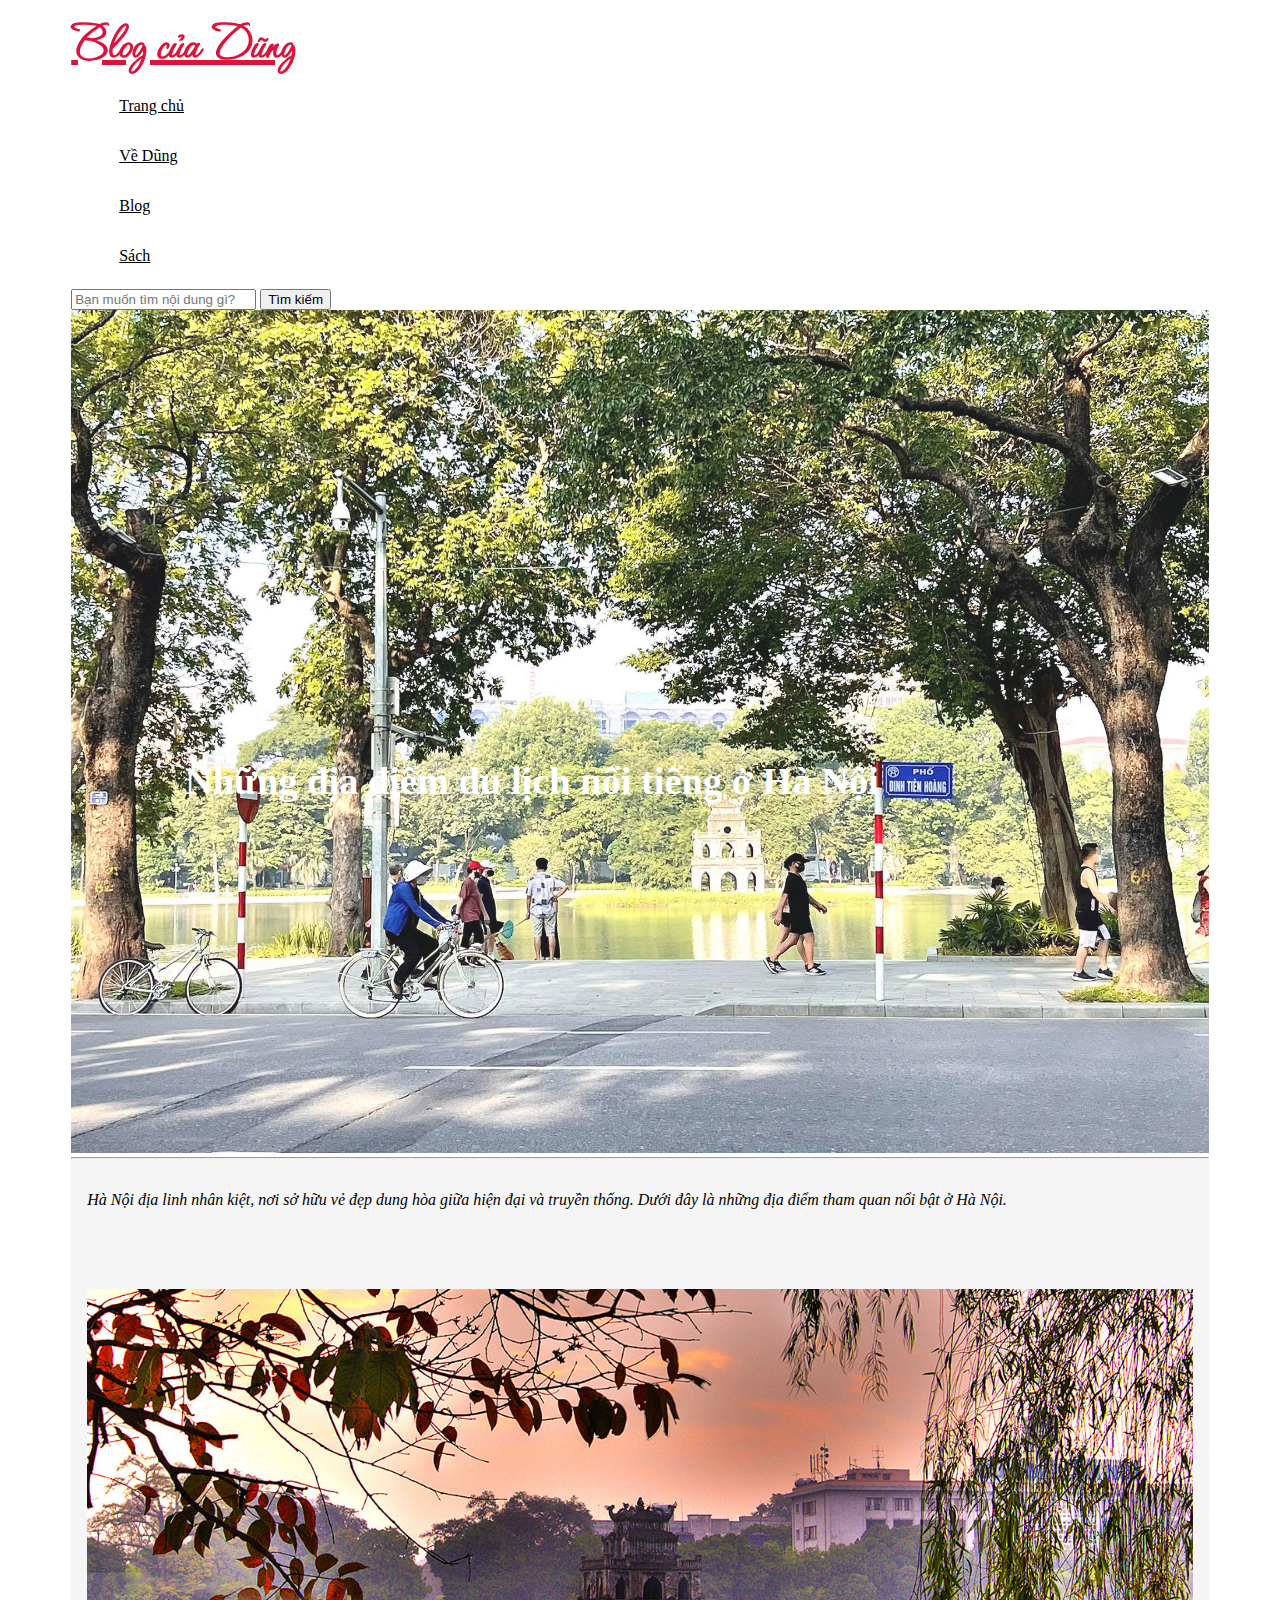
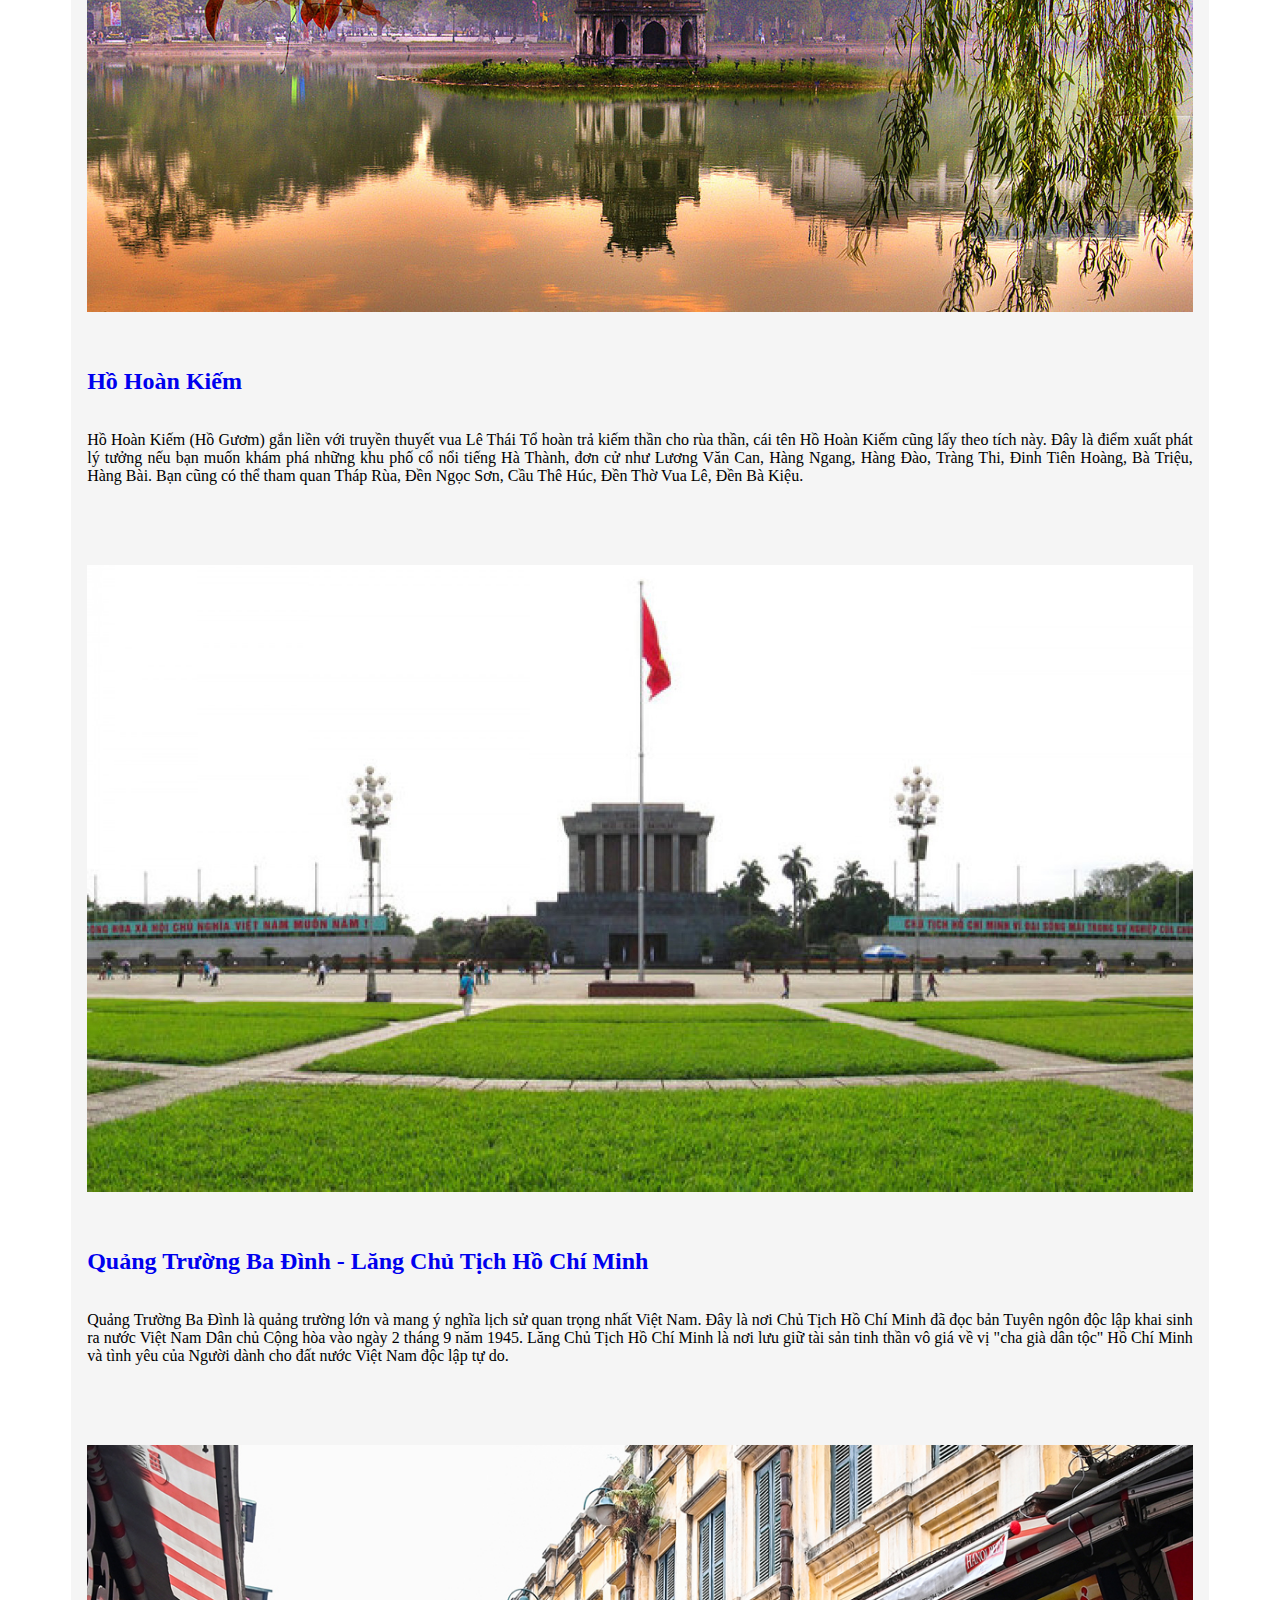
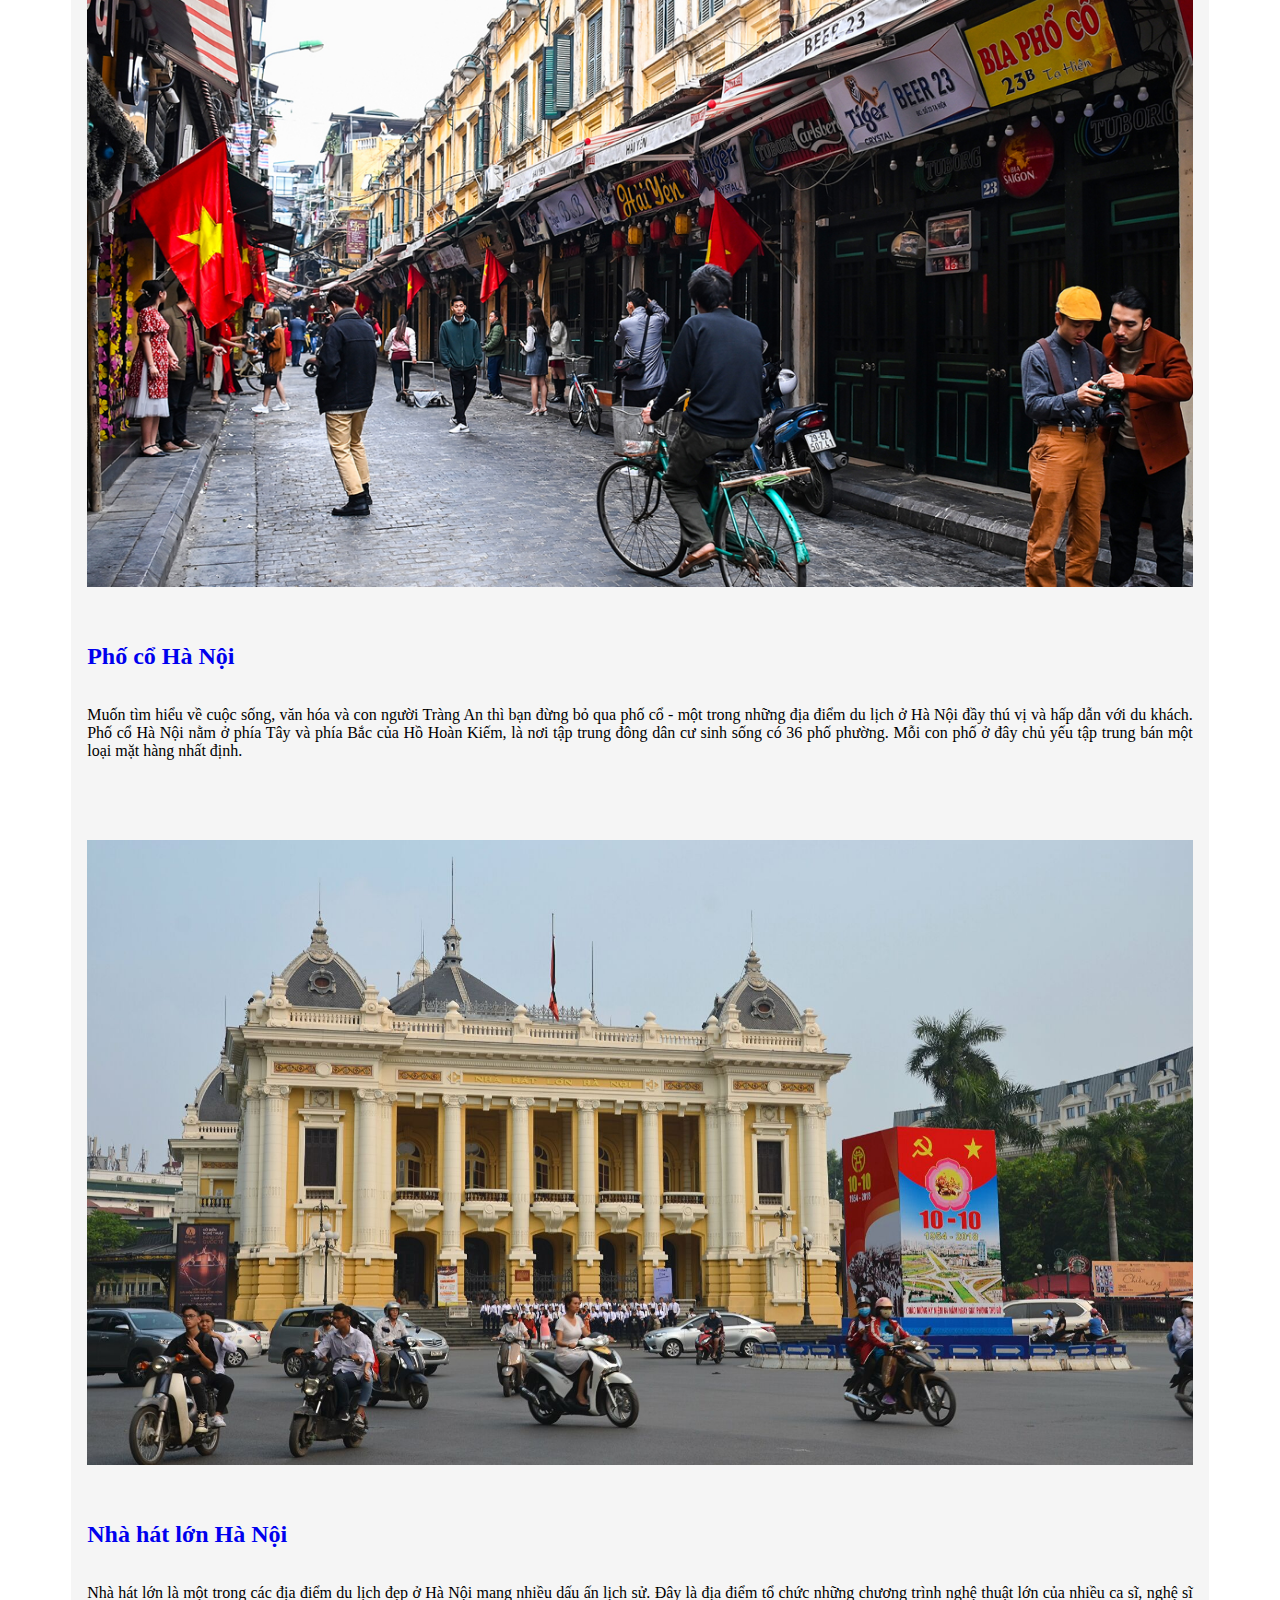
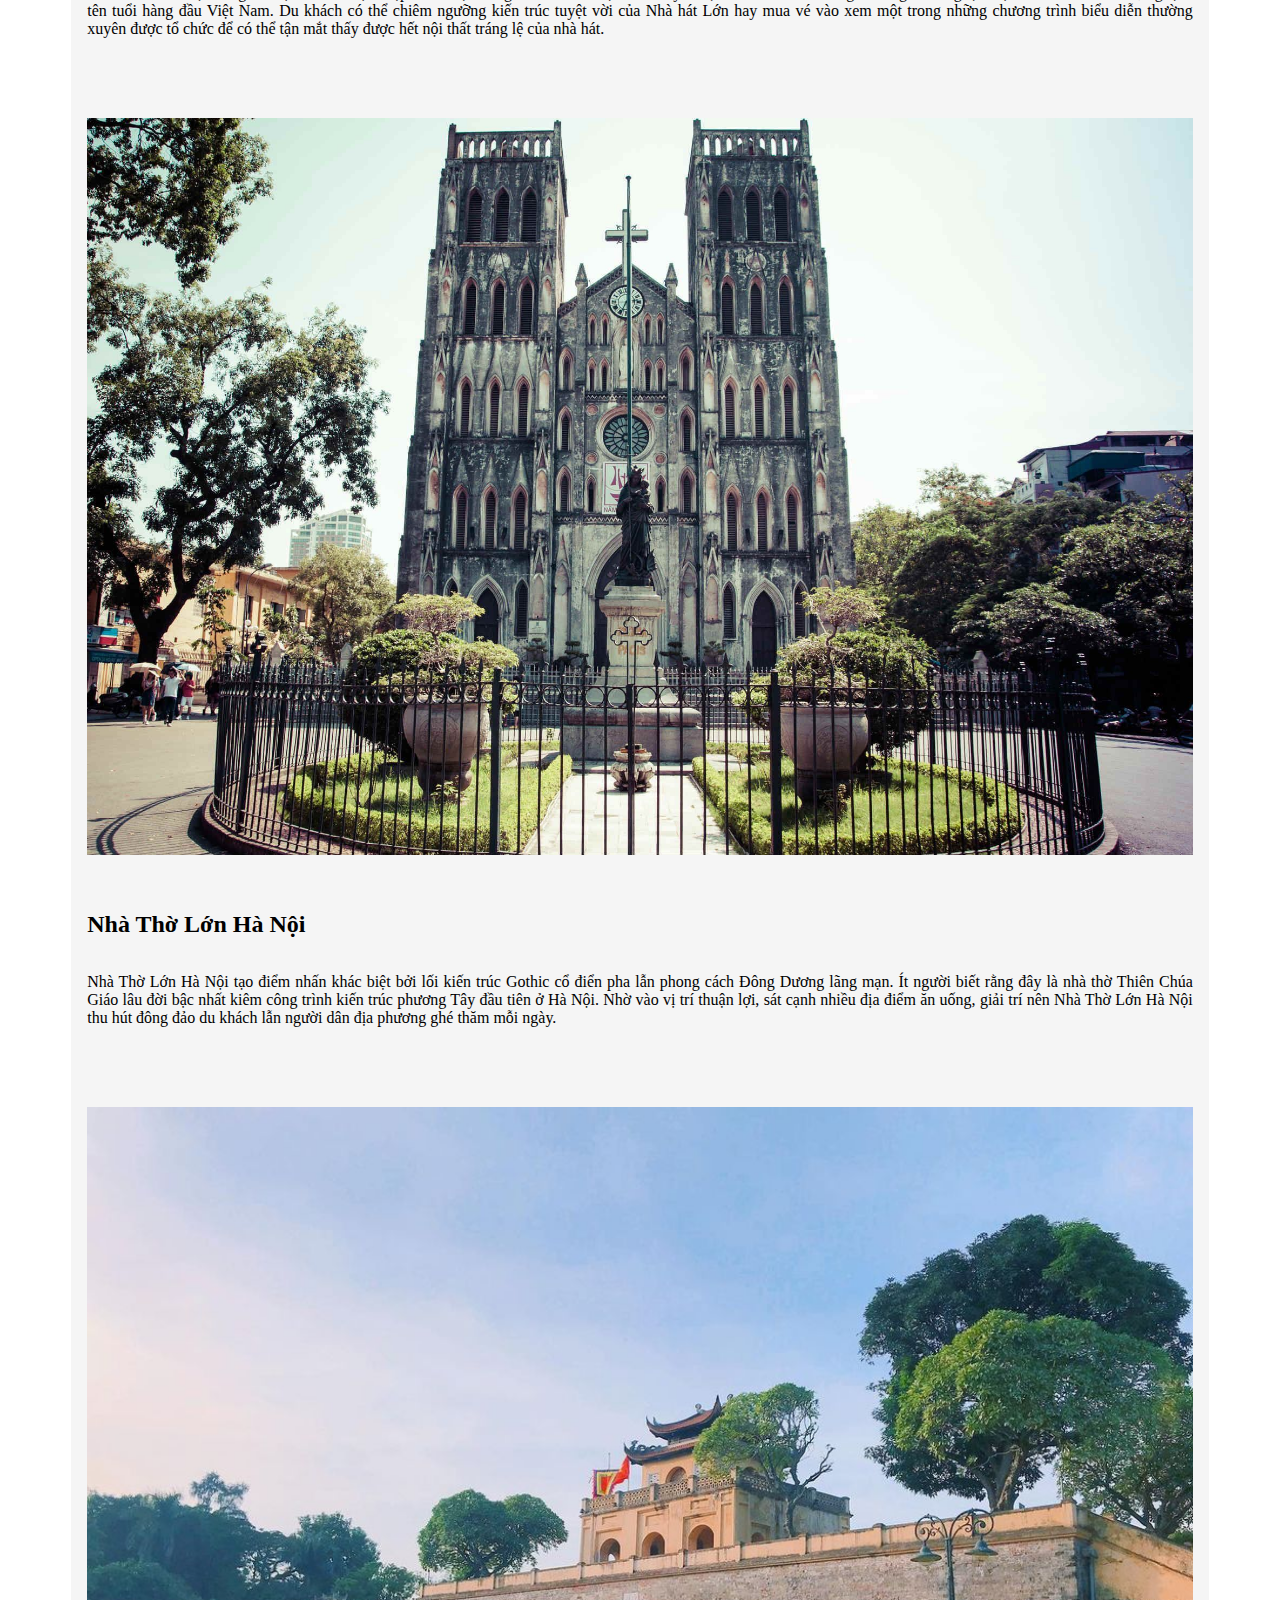
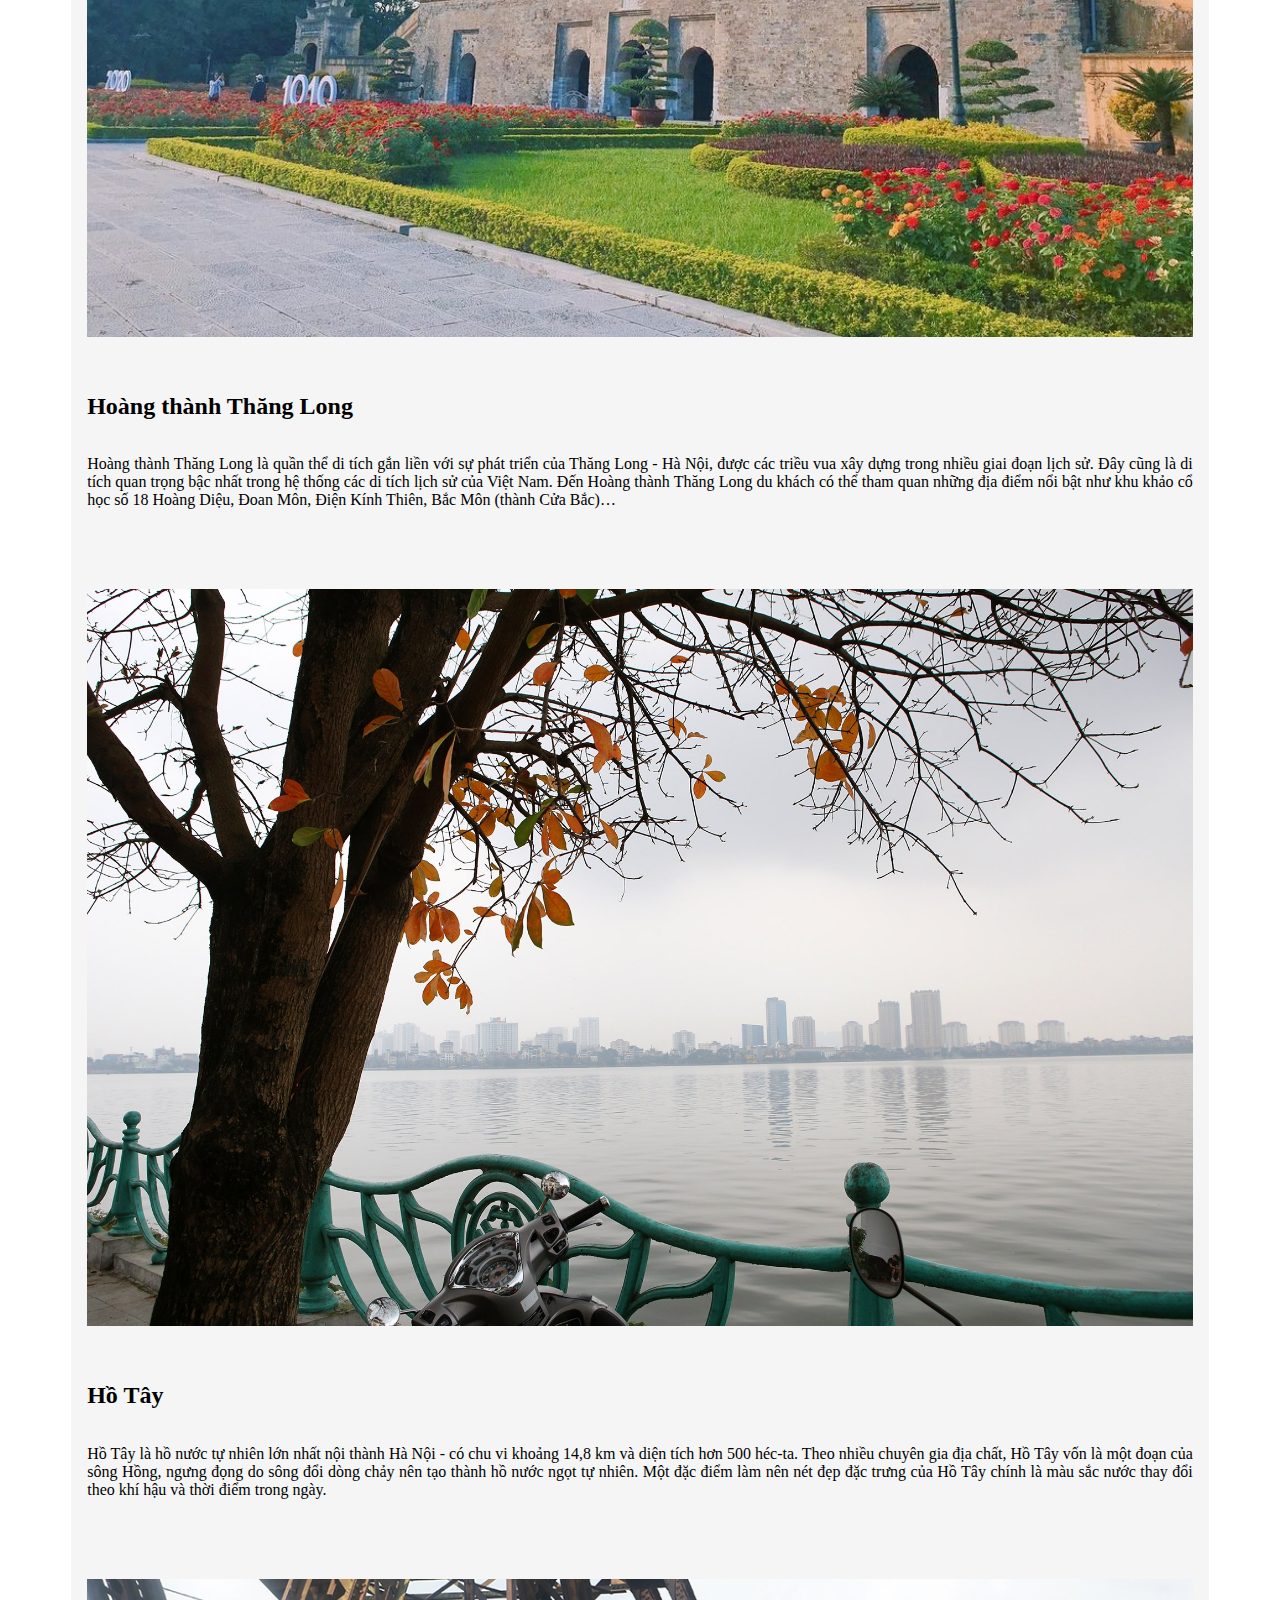
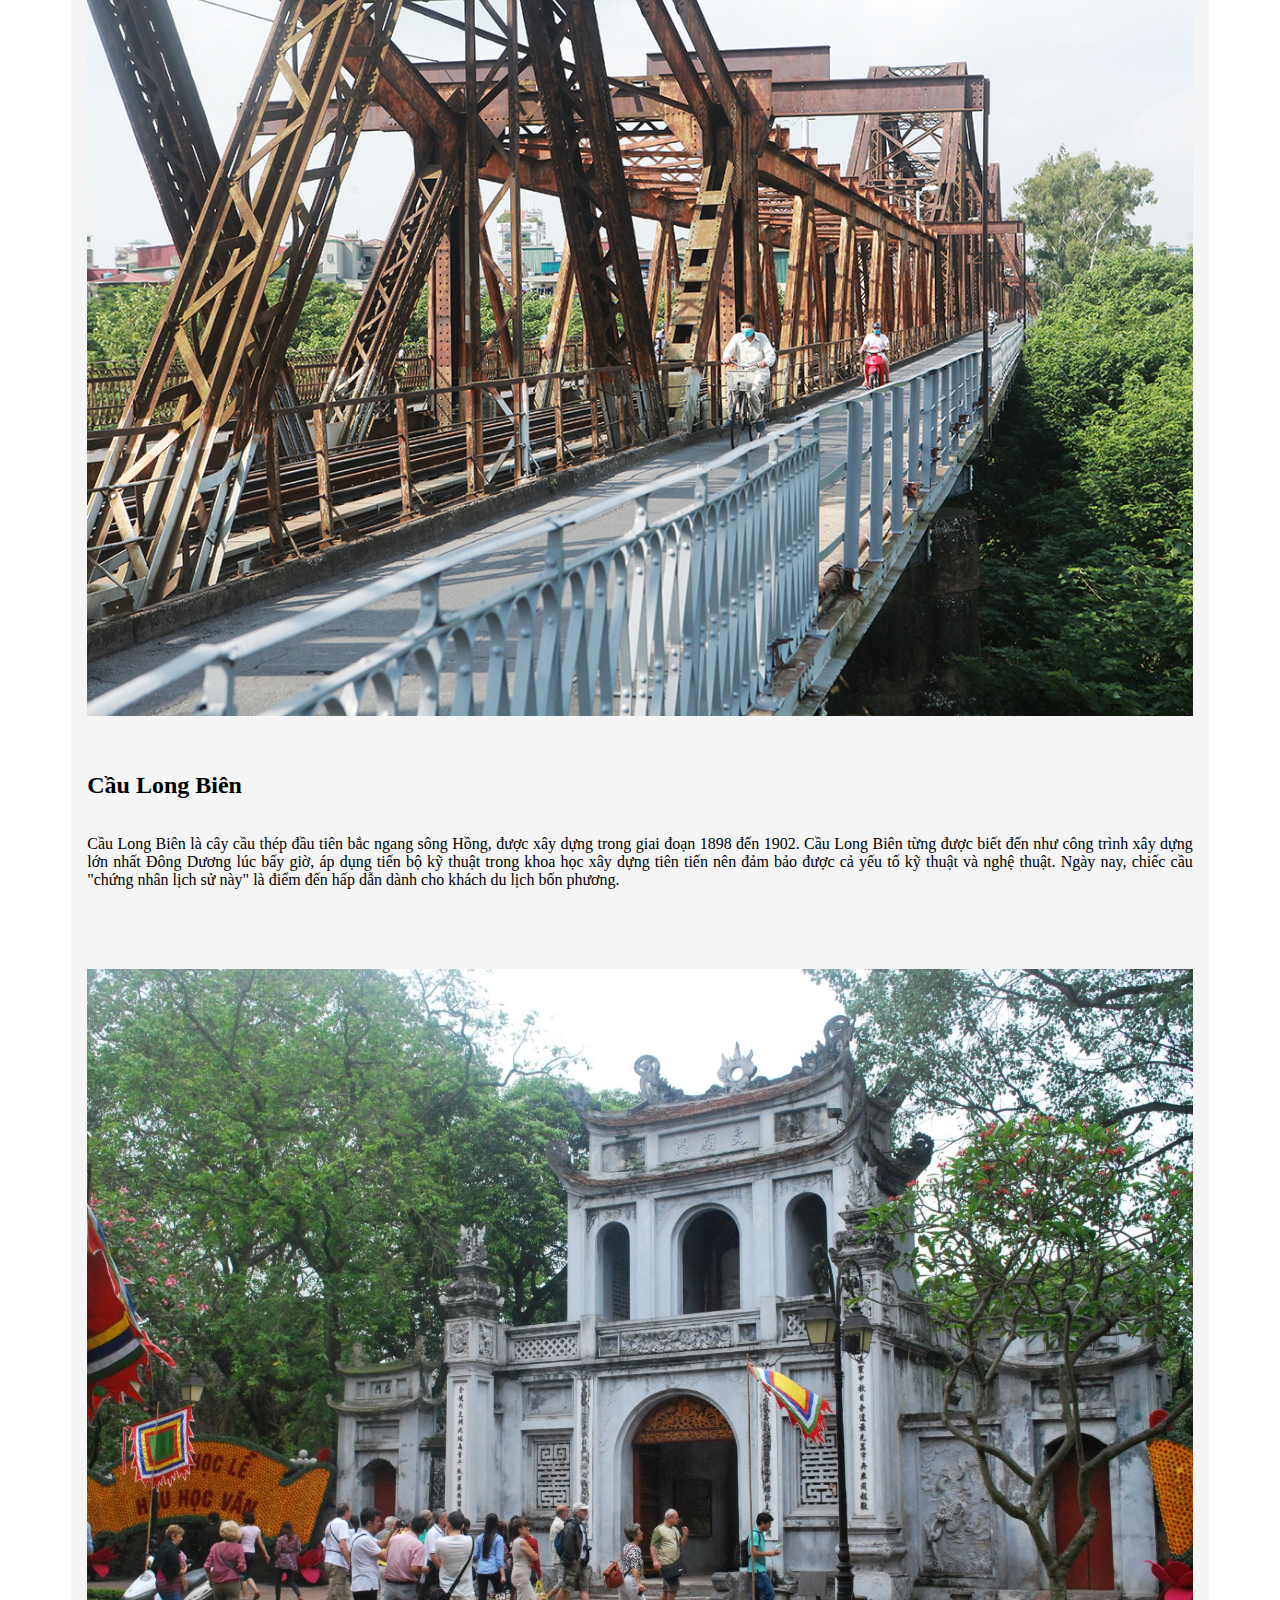
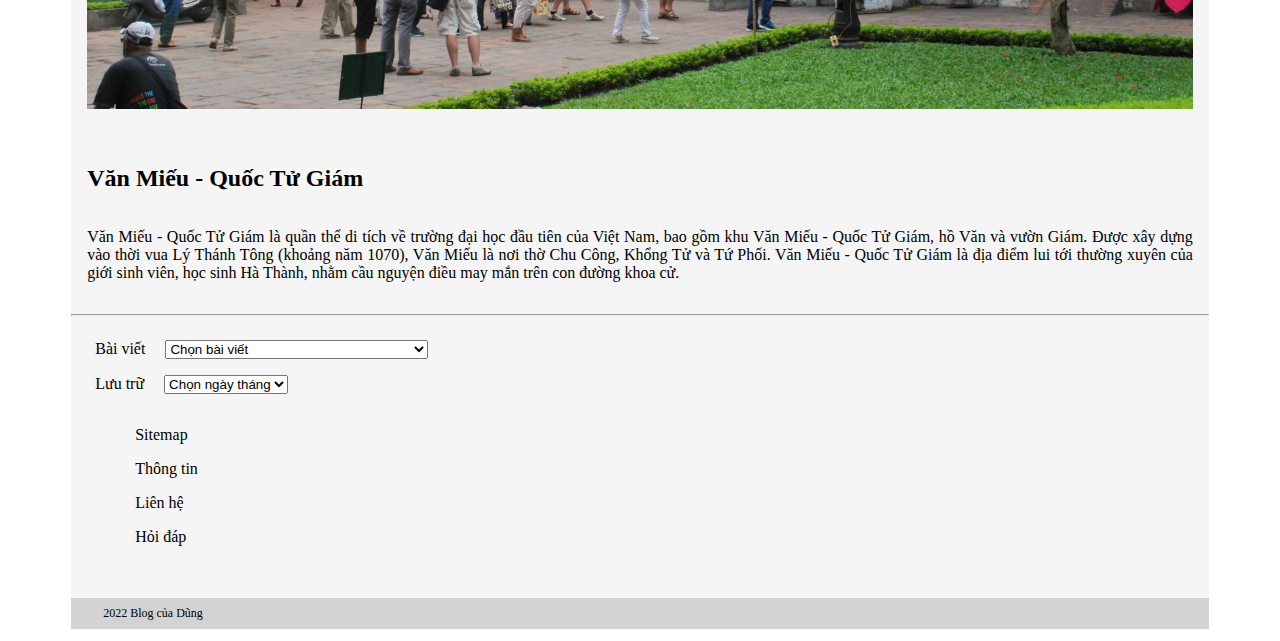
<file: index.html>
<!DOCTYPE html>
<html lang="vi">
  <head>
    <title>Blog của Dũng</title>
    <meta name="description" content="Đây là Blog của Dũng. Dũng là một người con Hà Nội. Blog này mô tả những câu chuyện, kiến thức về những địa danh lịch sử ở Hà Nội.">

    <meta charset="utf-8">
    <meta name="viewport" content="width=device-width, initial-scale=1">

    <link href="https://cdn.jsdelivr.net/npm/bootstrap@5.0.2/dist/css/bootstrap.min.css" rel="stylesheet"
          integrity="sha384-EVSTQN3/azprG1Anm3QDgpJLIm9Nao0Yz1ztcQTwFspd3yD65VohhpuuCOmLASjC" crossorigin="anonymous">
    <link rel="stylesheet" href="style.css">

    <link rel="preconnect" href="https://fonts.googleapis.com">
    <link rel="preconnect" href="https://fonts.gstatic.com" crossorigin>
    <link href="https://fonts.googleapis.com/css2?family=Waterfall&display=swap" rel="stylesheet">

    <!-- Global site tag (gtag.js) - Google Analytics -->
    <script async src="https://www.googletagmanager.com/gtag/js?id=G-XD9C2N77E2"></script>
    <script>
      window.dataLayer = window.dataLayer || [];
      function gtag(){dataLayer.push(arguments);}
      gtag('js', new Date());

      gtag('config', 'G-XD9C2N77E2');
    </script>
  </head>

  <body>
    <div id="main-body">
      <nav class="navbar">
        <div class="container-fluid">
          <div class="col-12 col-sm-3 text-center">
            <a id="brandName" class="navbar-brand" href="#">Blog của Dũng</a>
          </div>
          <div class="col-12 col-sm-5 text-center">
            <div class="navbar navbar-expand justify-content-evenly">
              <ul class="navbar-nav">
                <li class="nav-item">
                  <a class="nav-link active" title="Trang chủ" target="_blank" rel="nofollow" href="#">Trang chủ</a>
                </li>
              </ul>
              <ul class="navbar-nav">
                <li class="nav-item">
                  <a class="nav-link active" title="Về Dũng" target="_blank" rel="nofollow" href="#">Về Dũng</a>
                </li>
              </ul>
              <ul class="navbar-nav">
                <li class="nav-item">
                  <a class="nav-link active" title="Xem Blog" target="_blank" rel="nofollow" href="#">Blog</a>
                </li>
              </ul>
              <ul class="navbar-nav">
                <li class="nav-item">
                  <a class="nav-link active" title="Sách tham khảo" target="_blank" rel="nofollow" href="#">Sách</a>
                </li>
              </ul>
            </div>
          </div>
          <div class="col-12 col-sm-4 text-center">
            <form class="d-flex">
              <input class="form-control me-2" type="search" placeholder="Bạn muốn tìm nội dung gì?" aria-label="Search">
              <button class="btn btn-outline-success" type="submit">Tìm kiếm</button>
            </form>
          </div>
        </div>
      </nav>

      <header>
        <div id="banner">
          <img src="anh/thang-canh-ha-noi.jpg" alt="Nhung thang canh noi tieng o HN" width="150" height="150">
          <div class="text-center">
            <h1>Những địa điểm du lịch nổi tiếng ở Hà Nội</h1>
          </div>
        </div>
      </header>

      <hr>

      <section>
        <div class="container-fluid">
          <div class="px-4 py-3">
            <p><i>Hà Nội địa linh nhân kiệt, nơi sở hữu vẻ đẹp dung hòa giữa hiện đại và truyền thống. Dưới đây là những địa điểm 
              tham quan nổi bật ở Hà Nội.</i></p>
          </div>
          <div id="sec-content" class="row">
            <div class="col-lg-4">
              <div class="row">
                <div class="col-sm-6 col-lg-12">
                  <img src="anh/ho-guom.jpg" alt="Hồ Hoàn Kiếm" width="100" height="100">
                </div>
                <div class="col-sm-6 col-lg-12">
                  <h2><a href="ho-guom.html">Hồ Hoàn Kiếm</a></h2>
                  <p>Hồ Hoàn Kiếm (Hồ Gươm) gắn liền với truyền thuyết vua Lê Thái Tổ hoàn trả kiếm thần cho rùa thần, cái tên 
                    Hồ Hoàn Kiếm cũng lấy theo tích này. Đây là điểm xuất phát lý tưởng nếu bạn muốn khám phá những khu phố 
                    cổ nổi tiếng Hà Thành, đơn cử như Lương Văn Can, Hàng Ngang, Hàng Đào, Tràng Thi, Đinh Tiên Hoàng, Bà Triệu, 
                    Hàng Bài. Bạn cũng có thể tham quan Tháp Rùa, Đền Ngọc Sơn, Cầu Thê Húc, Đền Thờ Vua Lê, Đền Bà Kiệu.</p>
                </div>
              </div>
            </div>
            <div class="col-lg-4">
              <div class="row">
                <div class="col-sm-6 col-lg-12">
                  <img src="anh/quang-truong-ba-dinh.jpg" alt="Quảng trường Ba Đình" width="100" height="100">
                </div>
                <div class="col-sm-6 col-lg-12">
                  <h2><a href="quang-truong-ba-dinh.html">Quảng Trường Ba Đình - Lăng Chủ Tịch Hồ Chí Minh</a></h2>
                  <p>Quảng Trường Ba Đình là quảng trường lớn và mang ý nghĩa lịch sử quan trọng nhất Việt Nam. Đây là nơi Chủ 
                    Tịch Hồ Chí Minh đã đọc bản Tuyên ngôn độc lập khai sinh ra nước Việt Nam Dân chủ Cộng hòa vào ngày 2 tháng 
                    9 năm 1945. Lăng Chủ Tịch Hồ Chí Minh là nơi lưu giữ tài sản tinh thần vô giá về vị "cha già dân tộc" Hồ Chí 
                    Minh và tình yêu của Người dành cho đất nước Việt Nam độc lập tự do.</p>
                </div>
              </div>
            </div>
            <div class="col-lg-4">
              <div class="row">
                <div class="col-sm-6 col-lg-12">
                  <img src="anh/pho-co.jpg" alt="Phố cổ Hà Nội" width="100" height="100">
                </div>
                <div class="col-sm-6 col-lg-12">
                  <h2><a href="pho-co.html">Phố cổ Hà Nội</a></h2>
                  <p>Muốn tìm hiểu về cuộc sống, văn hóa và con người Tràng An thì bạn đừng bỏ qua phố cổ - một trong những địa 
                    điểm du lịch ở Hà Nội đầy thú vị và hấp dẫn với du khách. Phố cổ Hà Nội nằm ở phía Tây và phía Bắc của Hồ Hoàn 
                    Kiếm, là nơi tập trung đông dân cư sinh sống có 36 phố phường. Mỗi con phố ở đây chủ yếu tập trung bán một 
                    loại mặt hàng nhất định.</p>
                </div>
              </div>
            </div>
            <div class="col-lg-4">
              <div class="row">
                <div class="col-sm-6 col-lg-12">
                  <img src="anh/nha-hat-lon.jpg" alt="Nhà hát lớn Hà Nội" width="100" height="100">
                </div>
                <div class="col-sm-6 col-lg-12">
                  <h2><a href="nha-hat-lon.html">Nhà hát lớn Hà Nội</a></h2>
                  <p>Nhà hát lớn là một trong các địa điểm du lịch đẹp ở Hà Nội mang nhiều dấu ấn lịch sử. 
                    Đây là địa điểm tổ chức những chương trình nghệ thuật lớn của nhiều ca sĩ, nghệ sĩ tên tuổi hàng đầu Việt Nam. 
                    Du khách có thể chiêm ngưỡng kiến trúc tuyệt vời của Nhà hát Lớn hay mua vé vào xem một trong những chương 
                    trình biểu diễn thường xuyên được tổ chức để có thể tận mắt thấy được hết nội thất tráng lệ của nhà hát.</p>
                </div>
              </div>
            </div>
            <div class="col-lg-4">
              <div class="row">
                <div class="col-sm-6 col-lg-12">
                  <img src="anh/nha-tho-lon.jpg" alt="Nhà thờ lớn Hà Nội" width="100" height="100">
                </div>
                <div class="col-sm-6 col-lg-12">
                  <h2>Nhà Thờ Lớn Hà Nội</h2>
                  <p>Nhà Thờ Lớn Hà Nội tạo điểm nhấn 
                    khác biệt bởi lối kiến trúc Gothic cổ điển pha lẫn phong cách Đông Dương lãng mạn. Ít người biết rằng đây là 
                    nhà thờ Thiên Chúa Giáo lâu đời bậc nhất kiêm công trình kiến trúc phương Tây đầu tiên ở Hà Nội. Nhờ vào vị 
                    trí thuận lợi, sát cạnh nhiều địa điểm ăn uống, giải trí nên Nhà Thờ Lớn Hà Nội thu hút đông đảo du khách 
                    lẫn người dân địa phương ghé thăm mỗi ngày.</p>
                </div>
              </div>
            </div>
            <div class="col-lg-4">
              <div class="row">
                <div class="col-sm-6 col-lg-12">
                  <img src="anh/hoang-thanh-thang-long.jpg" alt="Hoàng thành Thăng Long" width="100" height="100">
                </div>
                <div class="col-sm-6 col-lg-12">
                  <h2>Hoàng thành Thăng Long</h2>
                  <p>Hoàng thành Thăng Long là quần thể di tích gắn liền với sự phát triển của Thăng Long - Hà Nội, được các 
                    triều vua xây dựng trong nhiều giai đoạn lịch sử. Đây cũng là di tích quan trọng bậc nhất trong hệ thống 
                    các di tích lịch sử của Việt Nam. Đến Hoàng thành Thăng Long du khách có thể tham quan những địa điểm nổi 
                    bật như khu khảo cổ học số 18 Hoàng Diệu, Đoan Môn, Điện Kính Thiên, Bắc Môn (thành Cửa Bắc)…</p>
                </div>
              </div>
            </div>
            <div class="col-lg-4">
              <div class="row">
                <div class="col-sm-6 col-lg-12">
                  <img src="anh/ho-tay.jpg" alt="Hồ Tây" width="100" height="100">
                </div>
                <div class="col-sm-6 col-lg-12">
                  <h2>Hồ Tây</h2>
                  <p>Hồ Tây là hồ nước tự nhiên lớn nhất nội thành Hà Nội - có chu vi khoảng 14,8 km và diện tích hơn 500 héc-ta. 
                    Theo nhiều chuyên gia địa chất, Hồ Tây vốn là một đoạn của sông Hồng, ngưng đọng do sông đổi dòng chảy nên 
                    tạo thành hồ nước ngọt tự nhiên. Một đặc điểm làm nên nét đẹp đặc trưng của Hồ Tây chính là màu sắc nước 
                    thay đổi theo khí hậu và thời điểm trong ngày.</p>
                </div>
              </div>
            </div>
            <div class="col-lg-4">
              <div class="row">
                <div class="col-sm-6 col-lg-12">
                  <img src="anh/cau-long-bien.jpg" alt="Cầu Long Biên" width="100" height="100">
                </div>
                <div class="col-sm-6 col-lg-12">
                  <h2>Cầu Long Biên</h2>
                  <p>Cầu Long Biên là cây cầu thép đầu tiên bắc ngang sông Hồng, được xây dựng trong giai đoạn 1898 đến 1902. 
                    Cầu Long Biên từng được biết đến như công trình xây dựng lớn nhất Đông Dương lúc bấy giờ, áp dụng tiến bộ 
                    kỹ thuật trong khoa học xây dựng tiên tiến nên đảm bảo được cả yếu tố kỹ thuật và nghệ thuật. Ngày nay, 
                    chiếc cầu "chứng nhân lịch sử này" là điểm đến hấp dẫn dành cho khách du lịch bốn phương.</p>
                </div>
              </div>
            </div>
            <div class="col-lg-4">
              <div class="row">
                <div class="col-sm-6 col-lg-12">
                  <img src="anh/Van-Mieu-Quoc-Tu-Giam-nam.jpg" alt="Văn Miếu - Quốc Tử Giám" width="100" height="100">
                </div>
                <div class="col-sm-6 col-lg-12">
                  <h2>Văn Miếu - Quốc Tử Giám</h2>
                  <p>Văn Miếu - Quốc Tử Giám là quần thể di tích về trường đại học đầu tiên của Việt Nam, bao gồm khu Văn Miếu 
                    - Quốc Tử Giám, hồ Văn và vườn Giám. Được xây dựng vào thời vua Lý Thánh Tông (khoảng năm 1070), Văn Miếu 
                    là nơi thờ Chu Công, Khổng Tử và Tứ Phối. Văn Miếu - Quốc Tử Giám là địa điểm lui tới thường xuyên của giới 
                    sinh viên, học sinh Hà Thành, nhằm cầu nguyện điều may mắn trên con đường khoa cử.</p>
                </div>
              </div>
            </div>
          </div>
        </div>
      </section>
      
      <hr>

      <footer>
        <div class="container-fluid">
          <div id="footer-content" class="row justify-content-evenly">
            <div class="col-sm-4">
              <div class="row">
                <form>
                  <label class="col-12">Bài viết</label>
                  <select class="col-12">
                    <option value="-1">Chọn bài viết</option>
                    <option>Những ngôi chùa nổi tiếng</option>
                    <option>Những đình làng nổi tiếng</option>
                    <option>Những con sông nổi tiếng</option>
                    <option>Những ngôi làng cổ</option>
                    <option>Những địa điểm phải đến khi đến Hà Nội</option>
                  </select>
                </form>
              </div>
              <div class="row">
                <form>
                  <label class="col-12">Lưu trữ</label>
                  <select class="col-12">
                    <option value="-1">Chọn ngày tháng</option>
                  </select>
                </form>
              </div>
            </div>
            <div class="col-sm-4">
              <div class="row">
                <ul>
                  <li>Sitemap</li>
                  <li>Thông tin</li>
                  <li>Liên hệ</li>
                  <li>Hỏi đáp</li>
                </ul>
              </div>
            </div>
          </div>
        </div>
        <div class="bottom-color">
          <p id="copyright" class="text-center">2022 Blog của Dũng</p>
        </div>
      </footer>
    </div>
  </body>
</html>
</file>
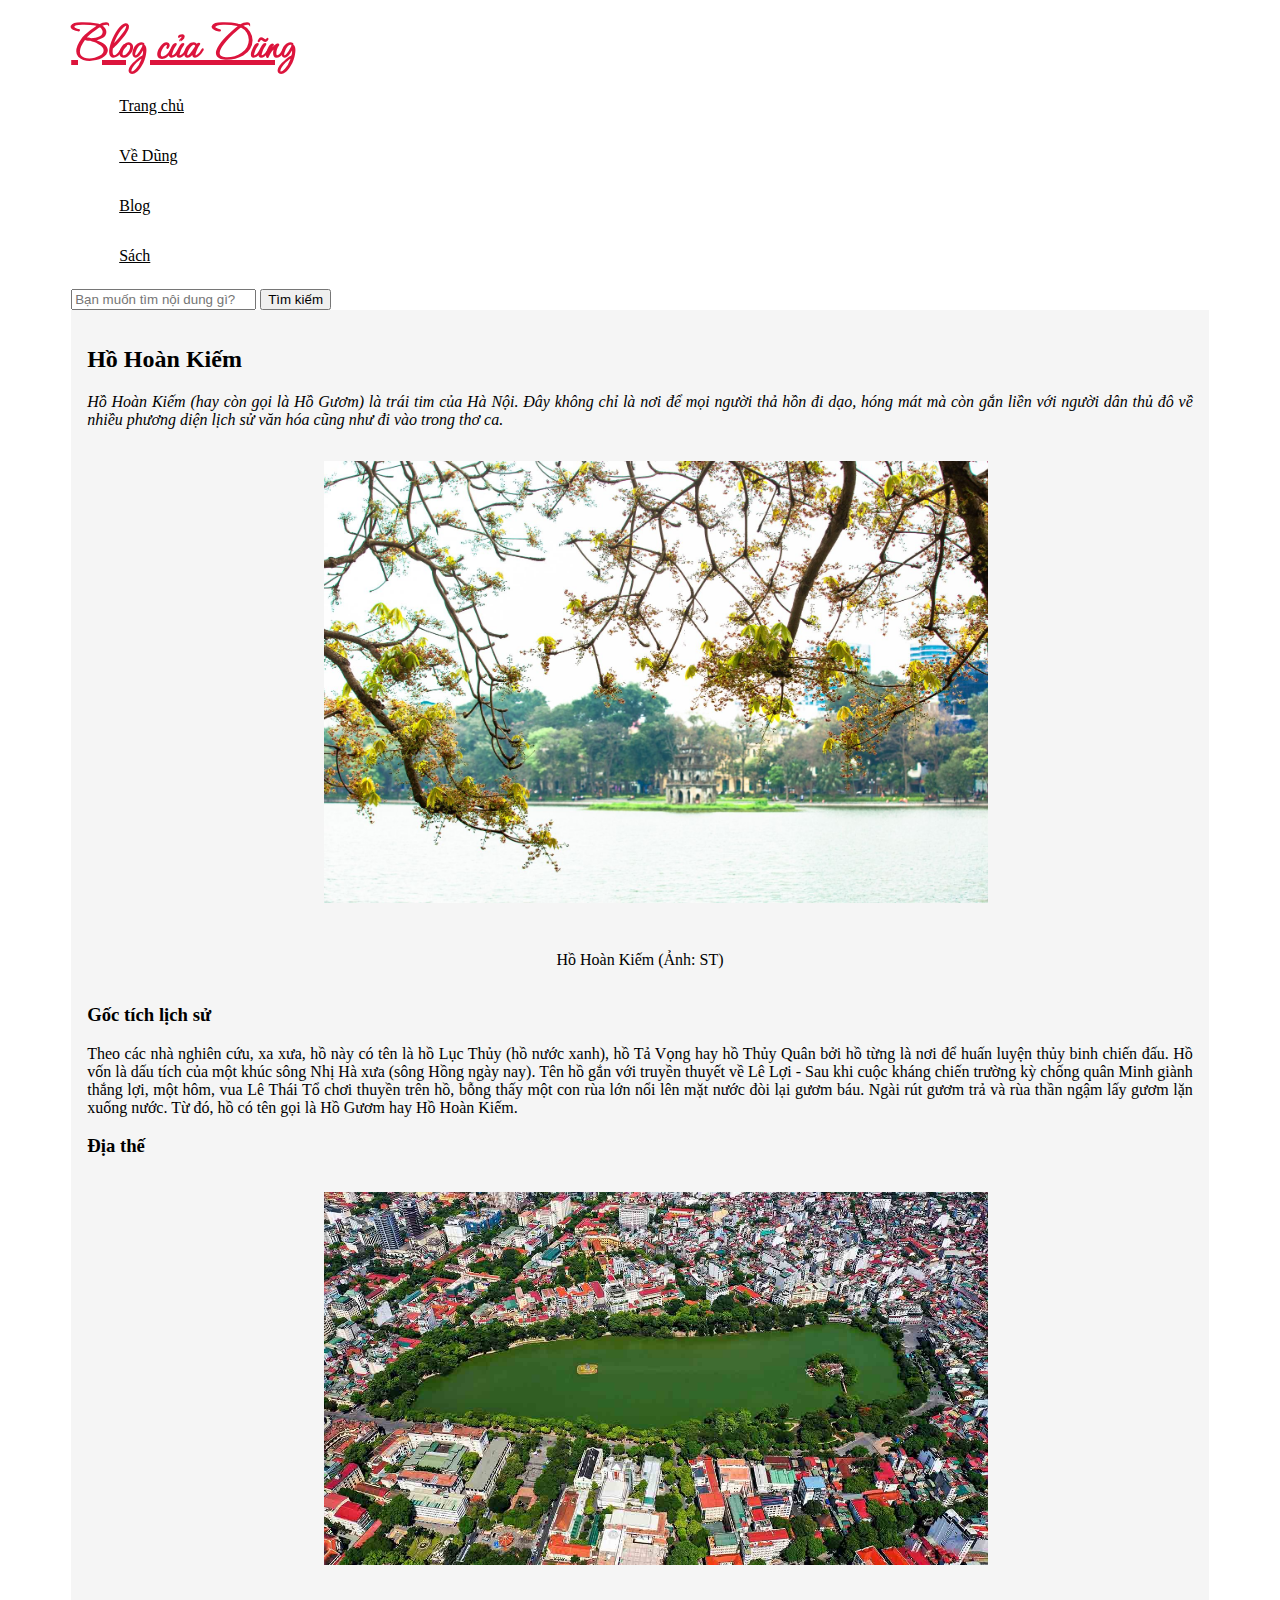
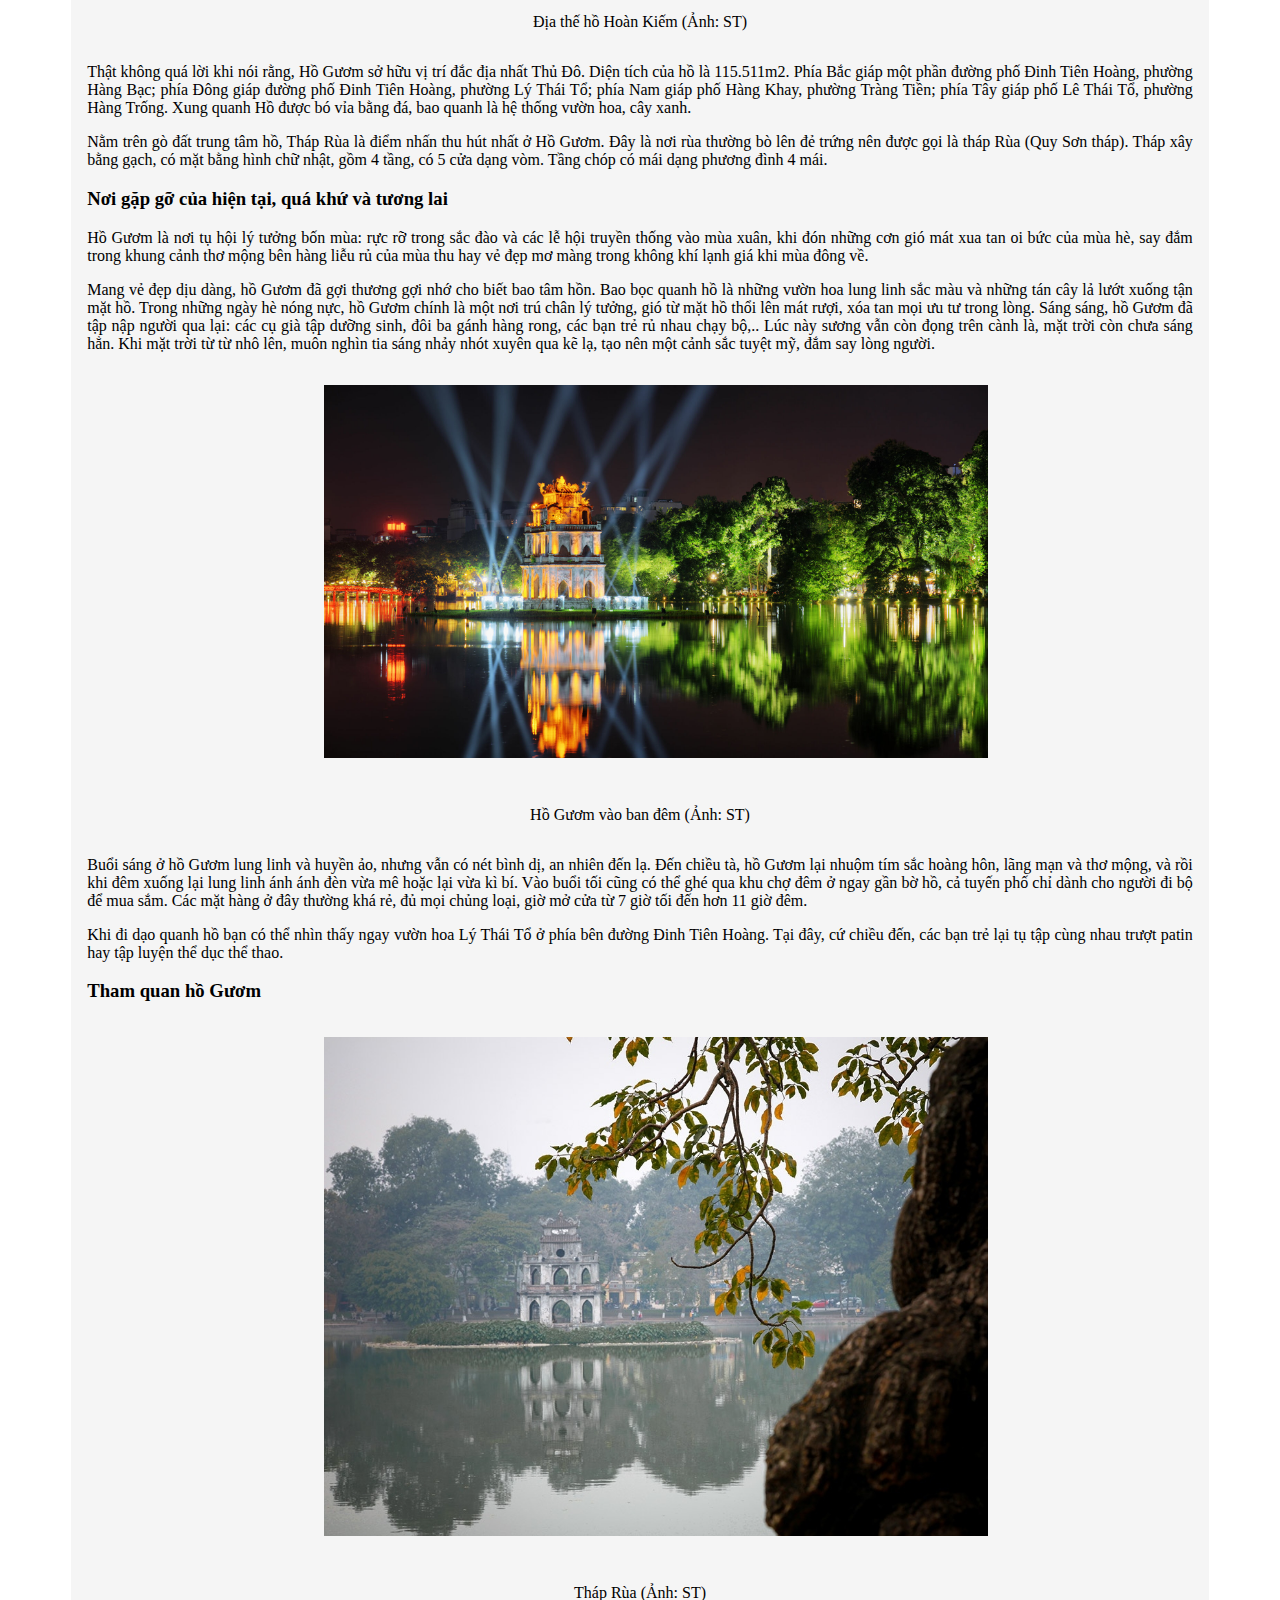
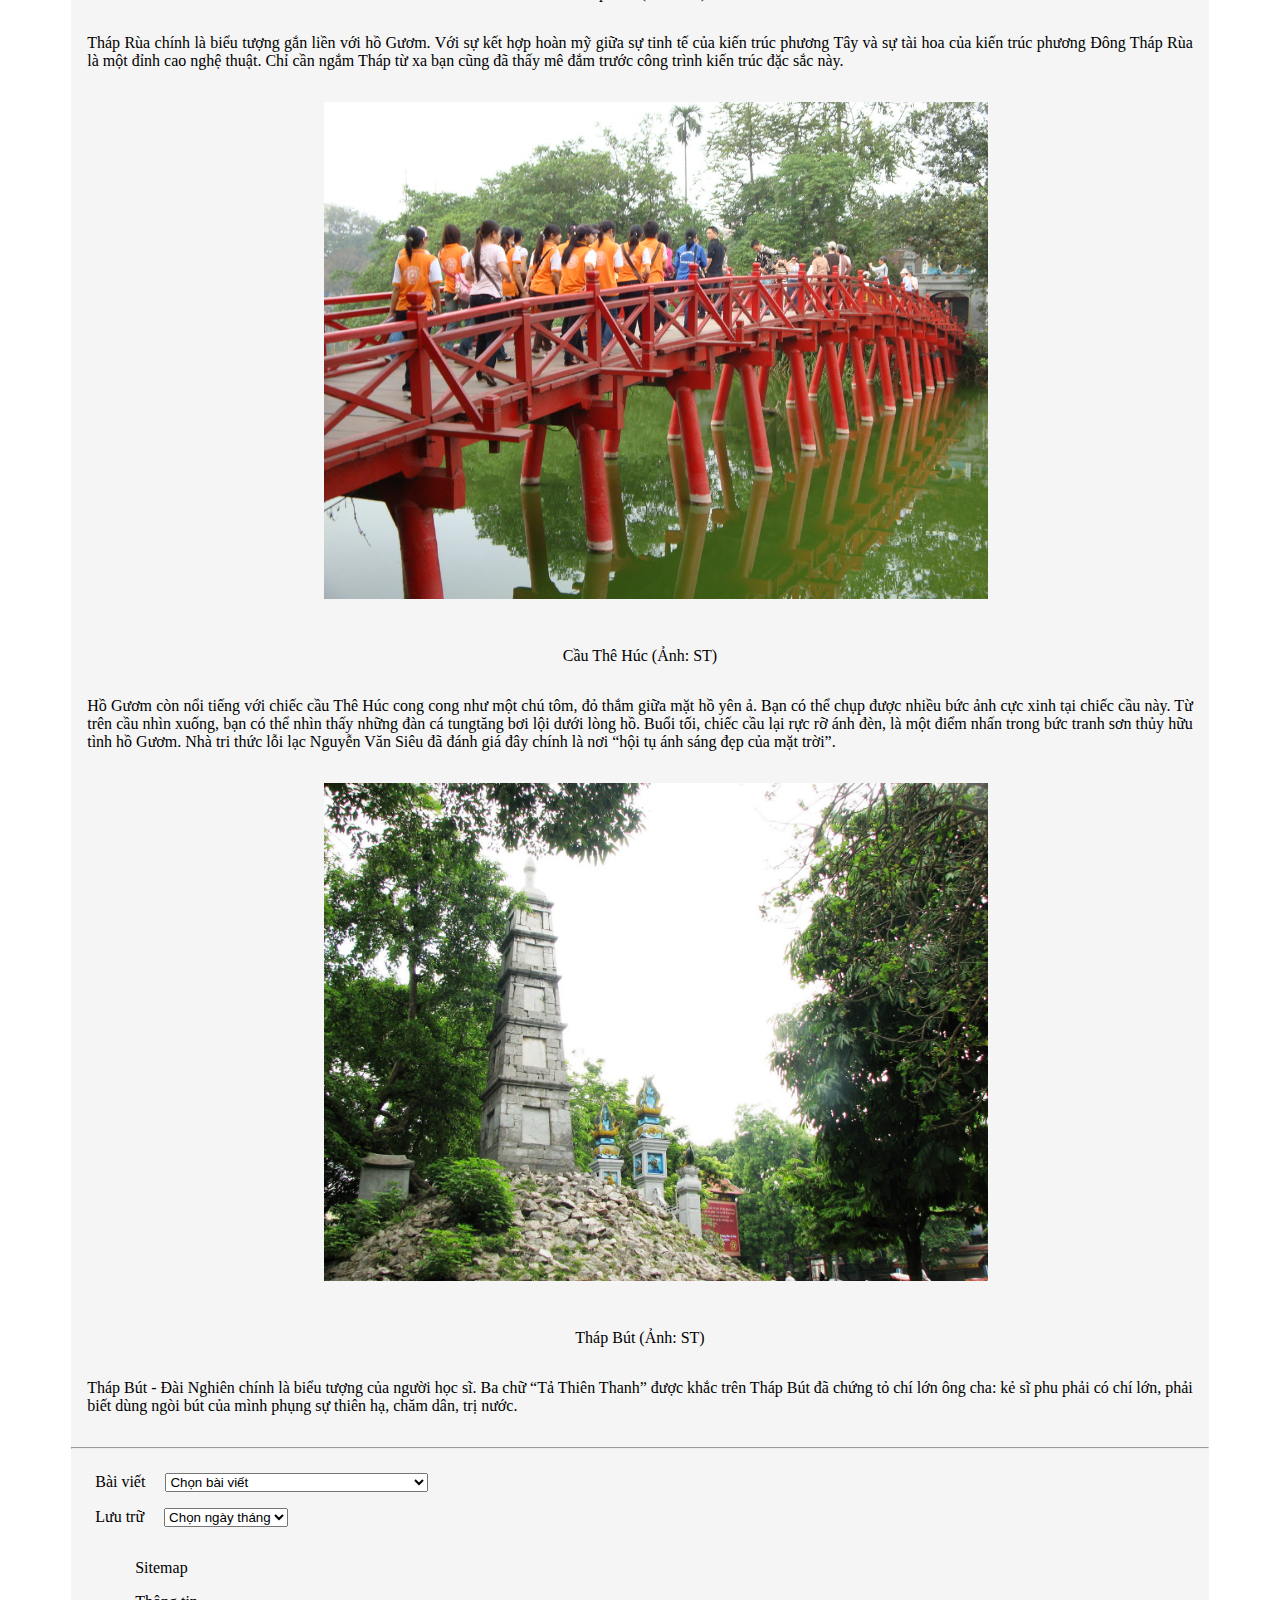
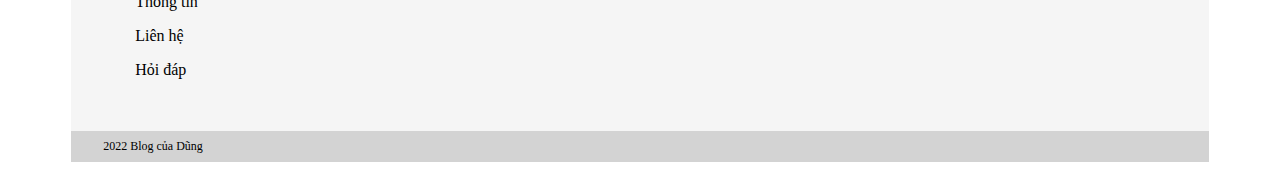
<file: ho-guom.html>
<!DOCTYPE html>
<html lang="vi">
  <head>
    <title>Hồ Hoàn Kiếm | Blog của Dũng</title>
    <meta name="description" content="Hồ Hoàn Kiếm là trái tim văn hóa của Hà Nội.">

    <meta charset="utf-8">
    <meta name="viewport" content="width=device-width, initial-scale=1">

    <link href="https://cdn.jsdelivr.net/npm/bootstrap@5.0.2/dist/css/bootstrap.min.css" rel="stylesheet"
          integrity="sha384-EVSTQN3/azprG1Anm3QDgpJLIm9Nao0Yz1ztcQTwFspd3yD65VohhpuuCOmLASjC" crossorigin="anonymous">
    <link rel="stylesheet" href="style.css">

    <link rel="preconnect" href="https://fonts.googleapis.com">
    <link rel="preconnect" href="https://fonts.gstatic.com" crossorigin>
    <link href="https://fonts.googleapis.com/css2?family=Waterfall&display=swap" rel="stylesheet">

    <!-- Global site tag (gtag.js) - Google Analytics -->
    <script async src="https://www.googletagmanager.com/gtag/js?id=G-XD9C2N77E2"></script>
    <script>
      window.dataLayer = window.dataLayer || [];
      function gtag(){dataLayer.push(arguments);}
      gtag('js', new Date());

      gtag('config', 'G-XD9C2N77E2');
    </script>
  </head>

  <body>
    <div id="main-body">
      <nav class="navbar">
        <div class="container-fluid">
          <div class="col-12 col-sm-3 text-center">
            <a id="brandName" class="navbar-brand" href="#">Blog của Dũng</a>
          </div>
          <div class="col-12 col-sm-5 text-center">
            <div class="navbar navbar-expand justify-content-evenly">
              <ul class="navbar-nav">
                <li class="nav-item">
                  <a class="nav-link active" title="Trang chủ" target="_blank" rel="nofollow" href="#">Trang chủ</a>
                </li>
              </ul>
              <ul class="navbar-nav">
                <li class="nav-item">
                  <a class="nav-link active" title="Về Dũng" target="_blank" rel="nofollow" href="#">Về Dũng</a>
                </li>
              </ul>
              <ul class="navbar-nav">
                <li class="nav-item">
                  <a class="nav-link active" title="Xem Blog" target="_blank" rel="nofollow" href="#">Blog</a>
                </li>
              </ul>
              <ul class="navbar-nav">
                <li class="nav-item">
                  <a class="nav-link active" title="Sách tham khảo" target="_blank" rel="nofollow" href="#">Sách</a>
                </li>
              </ul>
            </div>
          </div>
          <div class="col-12 col-sm-4 text-center">
            <form class="d-flex">
              <input class="form-control me-2" type="search" placeholder="Bạn muốn tìm nội dung gì?" aria-label="Search">
              <button class="btn btn-outline-success" type="submit">Tìm kiếm</button>
            </form>
          </div>
        </div>
      </nav>

      <section>
        <div class="container-fluid sub-page-content">
          <h2>Hồ Hoàn Kiếm</h2>
          <p><i>Hồ Hoàn Kiếm (hay còn gọi là Hồ Gươm) là trái tim của Hà Nội. Đây không chỉ là nơi để mọi người thả hồn đi dạo, hóng mát mà còn gắn liền với người dân thủ đô về nhiều phương diện lịch sử văn hóa cũng như đi vào trong thơ ca.</i></p>
          <div class="img-container">
            <img src="anh/ho-guom/1-ho-guom.jpg" alt="Hồ Hoàn Kiếm (Ảnh: ST)" width="100" height="100">
            <p>Hồ Hoàn Kiếm (Ảnh: ST)</p>
          </div>
          <h3>Gốc tích lịch sử</h3>
          <p>Theo các nhà nghiên cứu, xa xưa, hồ này có tên là hồ Lục Thủy (hồ nước xanh), hồ Tả Vọng hay hồ Thủy Quân bởi hồ từng là nơi để huấn luyện thủy binh chiến đấu. Hồ vốn là dấu tích của một khúc sông Nhị Hà xưa (sông Hồng ngày nay). Tên hồ gắn với truyền thuyết về Lê Lợi - Sau khi cuộc kháng chiến trường kỳ chống quân Minh giành thắng lợi, một hôm, vua Lê Thái Tổ chơi thuyền trên hồ, bỗng thấy một con rùa lớn nổi lên mặt nước đòi lại gươm báu. Ngài rút gươm trả và rùa thần ngậm lấy gươm lặn xuống nước. Từ đó, hồ có tên gọi là Hồ Gươm hay Hồ Hoàn Kiếm.</p>
          <h3>Địa thế</h3>
          <div class="img-container">
            <img src="anh/ho-guom/2-ho-guom-o-dau.jpg" alt="Địa thế hồ Hoàn Kiếm (Ảnh: ST)" width="100" height="100">
            <p>Địa thế hồ Hoàn Kiếm (Ảnh: ST)</p>
          </div>
          <p>Thật không quá lời khi nói rằng, Hồ Gươm sở hữu vị trí đắc địa nhất Thủ Đô. Diện tích của hồ là 115.511m2. Phía Bắc giáp một phần đường phố Đinh Tiên Hoàng,  phường Hàng Bạc; phía Đông giáp đường phố Đinh Tiên Hoàng, phường Lý Thái Tổ; phía Nam giáp phố Hàng Khay, phường Tràng Tiền; phía Tây giáp phố Lê Thái Tổ, phường Hàng Trống. Xung quanh Hồ được bó vỉa bằng đá, bao quanh là hệ thống vườn hoa, cây xanh.</p>
          <p>Nằm trên gò đất trung tâm hồ, Tháp Rùa là điểm nhấn thu hút nhất ở Hồ Gươm. Đây là nơi rùa thường bò lên đẻ trứng nên được gọi là tháp Rùa (Quy Sơn tháp). Tháp xây bằng gạch, có mặt bằng hình chữ nhật, gồm 4 tầng, có 5 cửa dạng vòm. Tầng chóp có mái dạng phương đình 4 mái.</p>
          <h3>Nơi gặp gỡ của hiện tại, quá khứ và tương lai</h3>
          <p>Hồ Gươm là nơi tụ hội lý tưởng bốn mùa: rực rỡ trong sắc đào và các lễ hội truyền thống vào mùa xuân, khi đón những cơn gió mát xua tan oi bức của mùa hè, say đắm trong khung cảnh thơ mộng bên hàng liễu rủ của mùa thu hay vẻ đẹp mơ màng trong không khí lạnh giá khi mùa đông về.</p>
          <p>Mang vẻ đẹp dịu dàng, hồ Gươm đã gợi thương gợi nhớ cho biết bao tâm hồn. Bao bọc quanh hồ là những vườn hoa lung linh sắc màu và những tán cây lả lướt xuống tận mặt hồ. Trong những ngày hè nóng nực, hồ Gươm chính là một nơi trú chân lý tưởng, gió từ mặt hồ thổi lên mát rượi, xóa tan mọi ưu tư trong lòng. Sáng sáng, hồ Gươm đã tập nập người qua lại: các cụ già tập dưỡng sinh, đôi ba gánh hàng rong, các bạn trẻ rủ nhau chạy bộ,.. Lúc này sương vẫn còn đọng trên cành là, mặt trời còn chưa sáng hẳn. Khi mặt trời từ từ nhô lên, muôn nghìn tia sáng nhảy nhót xuyên qua kẽ lạ, tạo nên một cảnh sắc tuyệt mỹ, đắm say lòng người.</p>
          <div class="img-container">
            <img src="anh/ho-guom/3-ho-guom-ban-dem.jpg" alt="Hồ Gươm vào ban đêm (Ảnh: ST)" width="100" height="100">
            <p>Hồ Gươm vào ban đêm (Ảnh: ST)</p>
          </div>
          <p>Buổi sáng ở hồ Gươm lung linh và huyền ảo, nhưng vẫn có nét bình dị, an nhiên đến lạ. Đến chiều tà, hồ Gươm lại nhuộm tím sắc hoàng hôn, lãng mạn và thơ mộng, và rồi khi đêm xuống lại lung linh ánh ánh đèn vừa mê hoặc lại vừa kì bí. Vào buổi tối cũng có thể ghé qua khu chợ đêm ở ngay gần bờ hồ, cả tuyến phố chỉ dành cho người đi bộ để mua sắm. Các mặt hàng ở đây thường khá rẻ, đủ mọi chủng loại, giờ mở cửa từ 7 giờ tối đến hơn 11 giờ đêm.</p>
          <p>Khi đi dạo quanh hồ bạn có thể nhìn thấy ngay vườn hoa Lý Thái Tổ ở phía bên đường Đinh Tiên Hoàng. Tại đây, cứ chiều đến, các bạn trẻ lại tụ tập cùng nhau trượt patin hay tập luyện thể dục thể thao.</p>
          <h3>Tham quan hồ Gươm</h3>
          <div class="img-container">
            <img src="anh/ho-guom/4-thap-rua.jpg" alt="Tháp Rùa (Ảnh: ST)" width="100" height="100">
            <p>Tháp Rùa (Ảnh: ST)</p>
          </div>
          <p>Tháp Rùa chính là biểu tượng gắn liền với hồ Gươm. Với sự kết hợp hoàn mỹ giữa sự tinh tế của kiến trúc phương Tây và sự tài hoa của kiến trúc phương Đông Tháp Rùa là một đỉnh cao nghệ thuật. Chỉ cần ngắm Tháp từ xa bạn cũng đã thấy mê đắm trước công trình kiến trúc đặc sắc này.</p>
          <div class="img-container">
            <img src="anh/ho-guom/5-cau-the-huc.jpg" alt="Cầu Thê Húc (Ảnh: ST)" width="100" height="100">
            <p>Cầu Thê Húc (Ảnh: ST)</p>
          </div>
          <p>Hồ Gươm còn nổi tiếng với chiếc cầu Thê Húc cong cong như một chú tôm, đỏ thắm giữa mặt hồ yên ả. Bạn có thể chụp được nhiều bức ảnh cực xinh tại chiếc cầu này. Từ trên cầu nhìn xuống, bạn có thể nhìn thấy những đàn cá tungtăng bơi lội dưới lòng hồ. Buổi tối, chiếc cầu lại rực rỡ ánh đèn, là một điểm nhấn trong bức tranh sơn thủy hữu tình hồ Gươm. Nhà tri thức lỗi lạc Nguyễn Văn Siêu đã đánh giá đây chính là nơi “hội tụ ánh sáng đẹp của mặt trời”.</p>
          <div class="img-container">
            <img src="anh/ho-guom/6-thap-but.jpg" alt="Tháp Bút (Ảnh: ST)" width="100" height="100">
            <p>Tháp Bút (Ảnh: ST)</p>
          </div>
          <p>Tháp Bút - Đài Nghiên chính là biểu tượng của người học sĩ. Ba chữ “Tả Thiên Thanh” được khắc trên Tháp Bút đã chứng tỏ chí lớn ông cha: kẻ sĩ phu phải có chí lớn, phải biết dùng ngòi bút của mình phụng sự thiên hạ, chăm dân, trị nước.</p>
        </div>
      </section>
      
      <hr>

      <footer>
        <div class="container-fluid">
          <div id="footer-content" class="row justify-content-evenly">
            <div class="col-sm-4">
              <div class="row">
                <form>
                  <label class="col-12">Bài viết</label>
                  <select class="col-12">
                    <option value="-1">Chọn bài viết</option>
                    <option>Những ngôi chùa nổi tiếng</option>
                    <option>Những đình làng nổi tiếng</option>
                    <option>Những con sông nổi tiếng</option>
                    <option>Những ngôi làng cổ</option>
                    <option>Những địa điểm phải đến khi đến Hà Nội</option>
                  </select>
                </form>
              </div>
              <div class="row">
                <form>
                  <label class="col-12">Lưu trữ</label>
                  <select class="col-12">
                    <option value="-1">Chọn ngày tháng</option>
                  </select>
                </form>
              </div>
            </div>
            <div class="col-sm-4">
              <div class="row">
                <ul>
                  <li>Sitemap</li>
                  <li>Thông tin</li>
                  <li>Liên hệ</li>
                  <li>Hỏi đáp</li>
                </ul>
              </div>
            </div>
          </div>
        </div>
        <div class="bottom-color">
          <p id="copyright" class="text-center">2022 Blog của Dũng</p>
        </div>
      </footer>
    </div>
  </body>
</html>
</file>
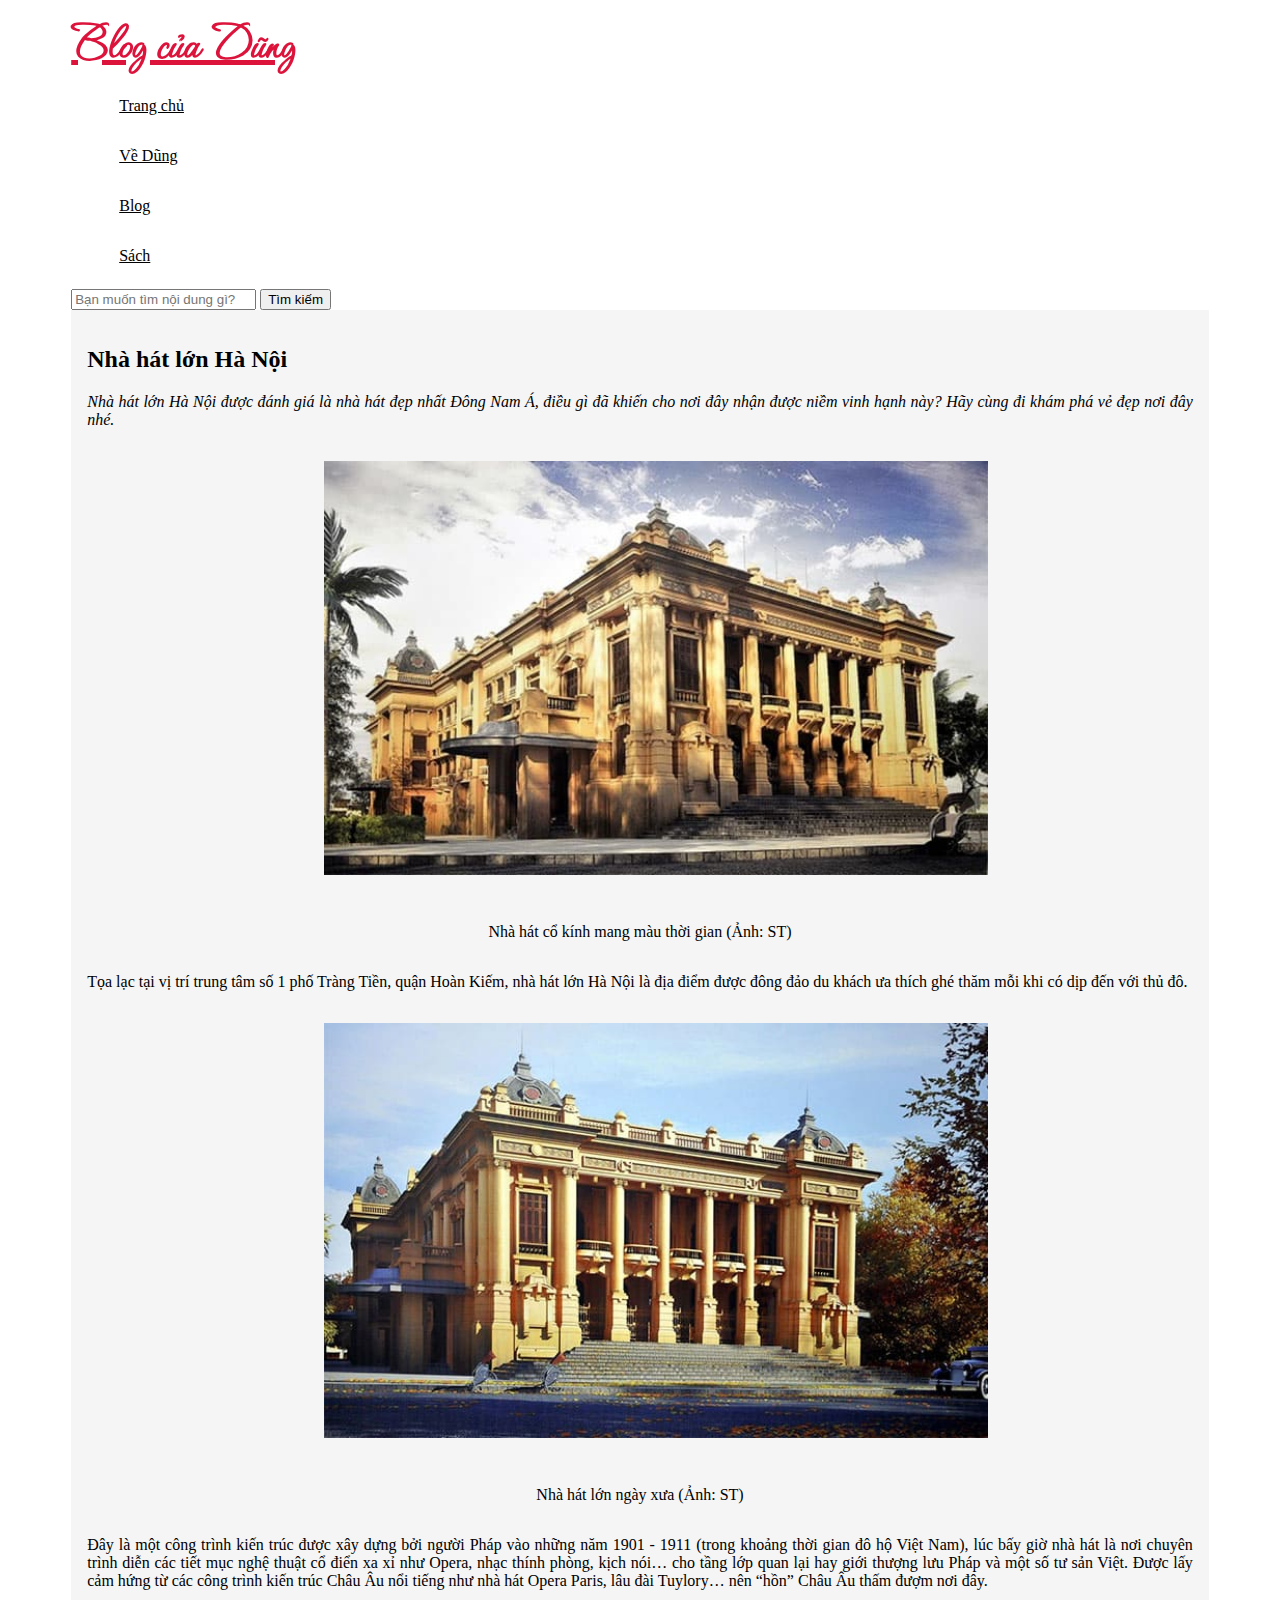
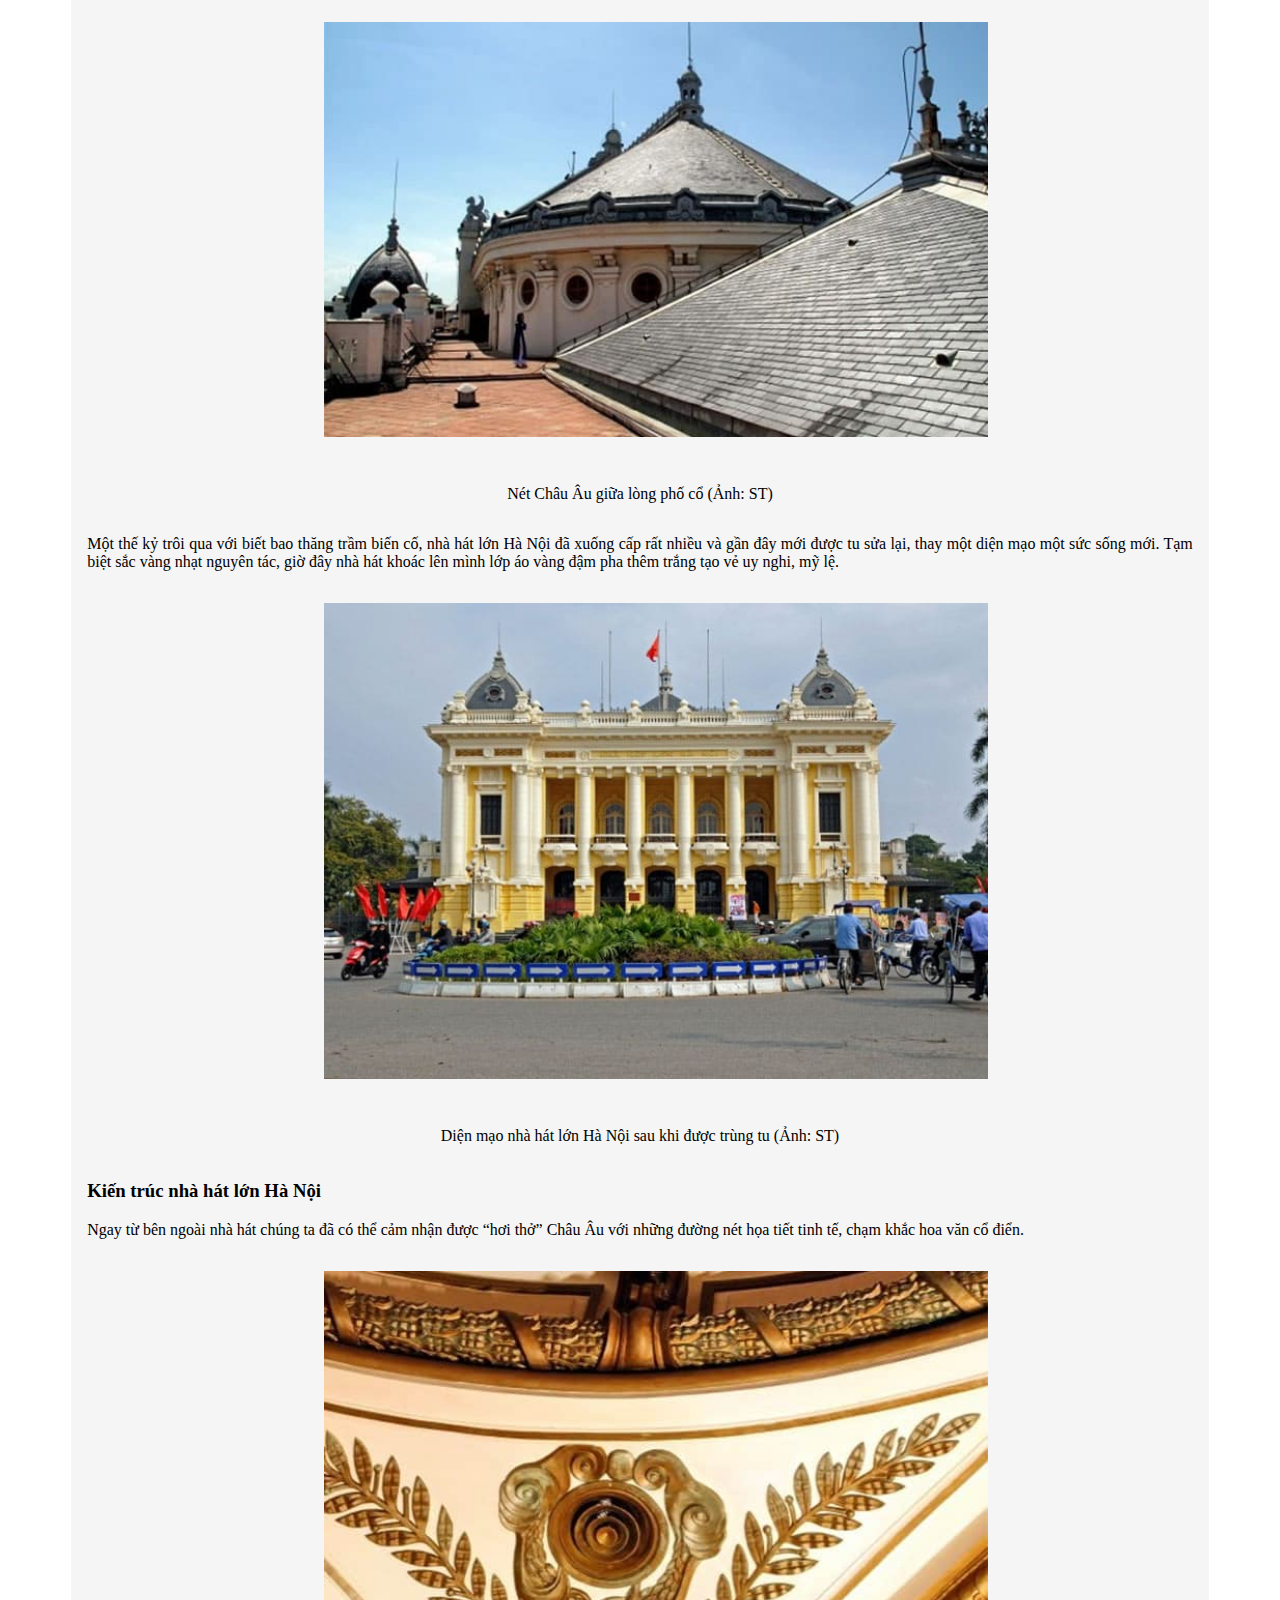
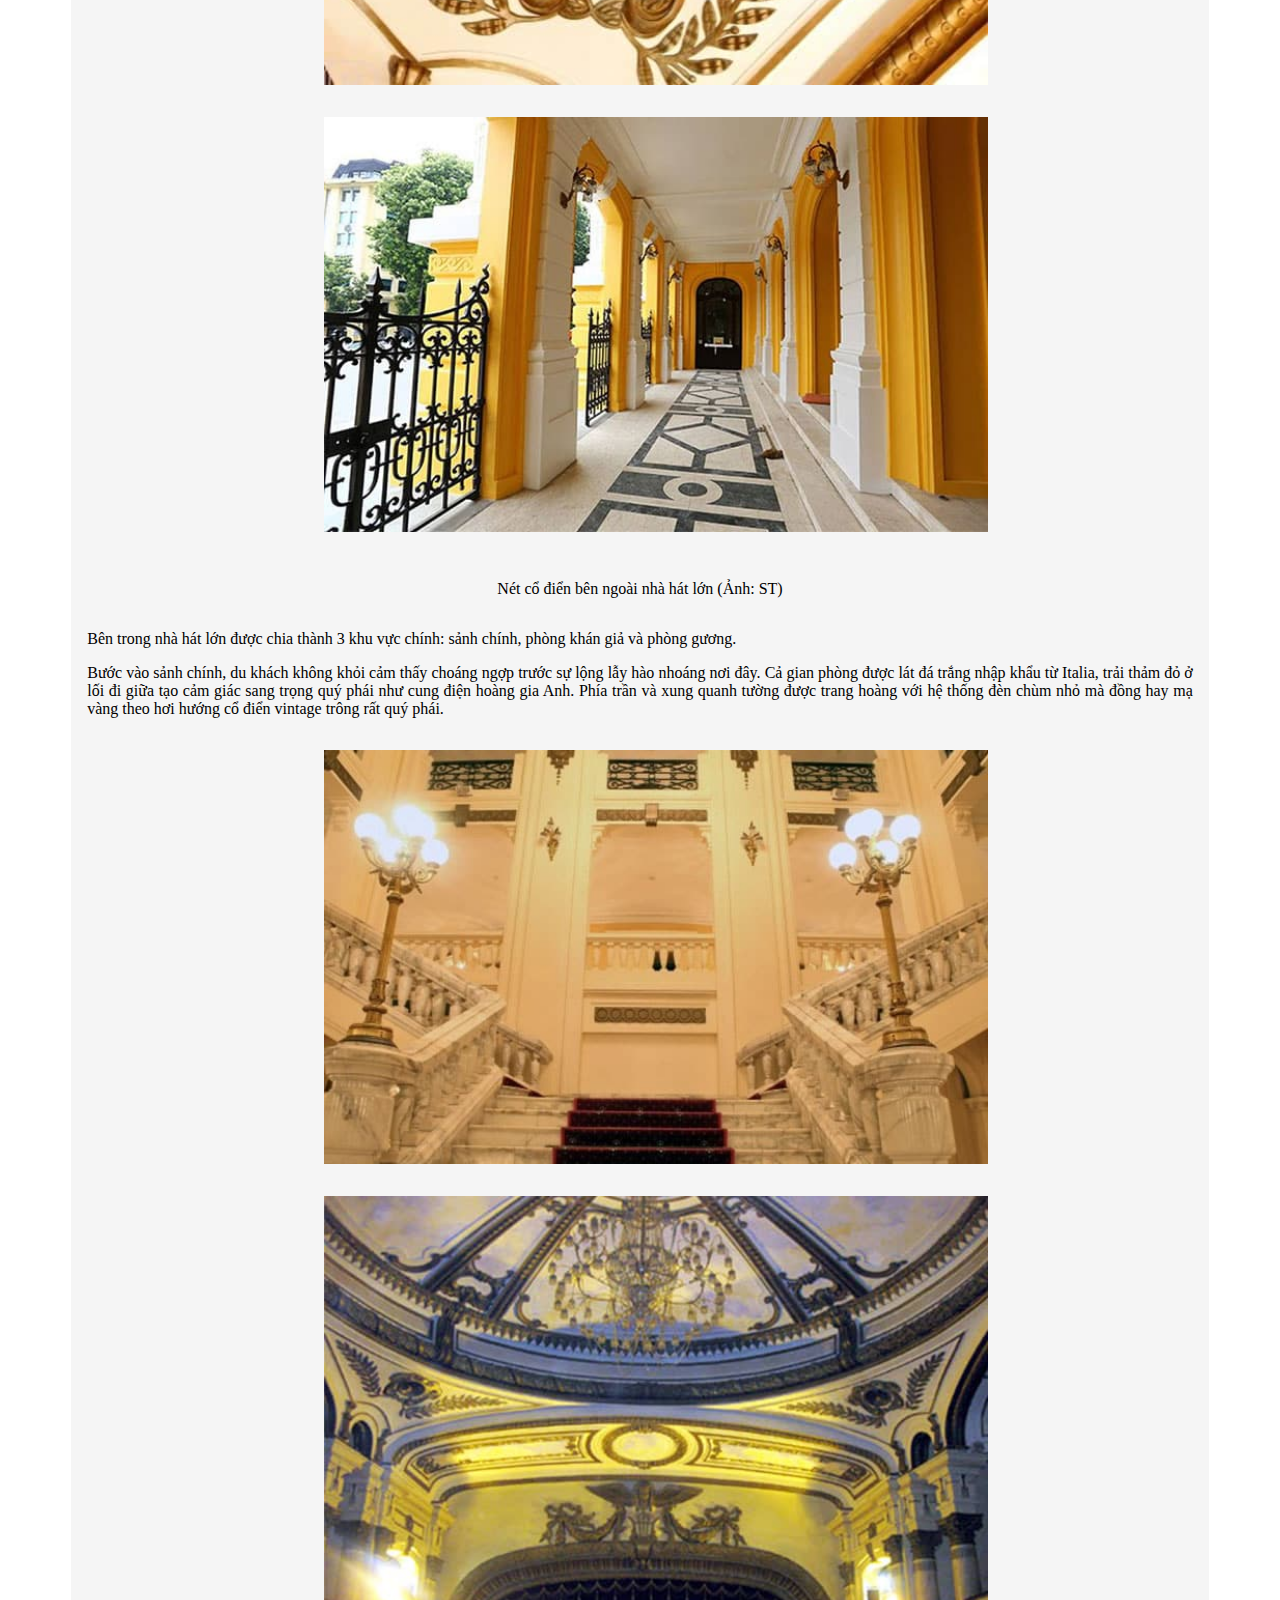
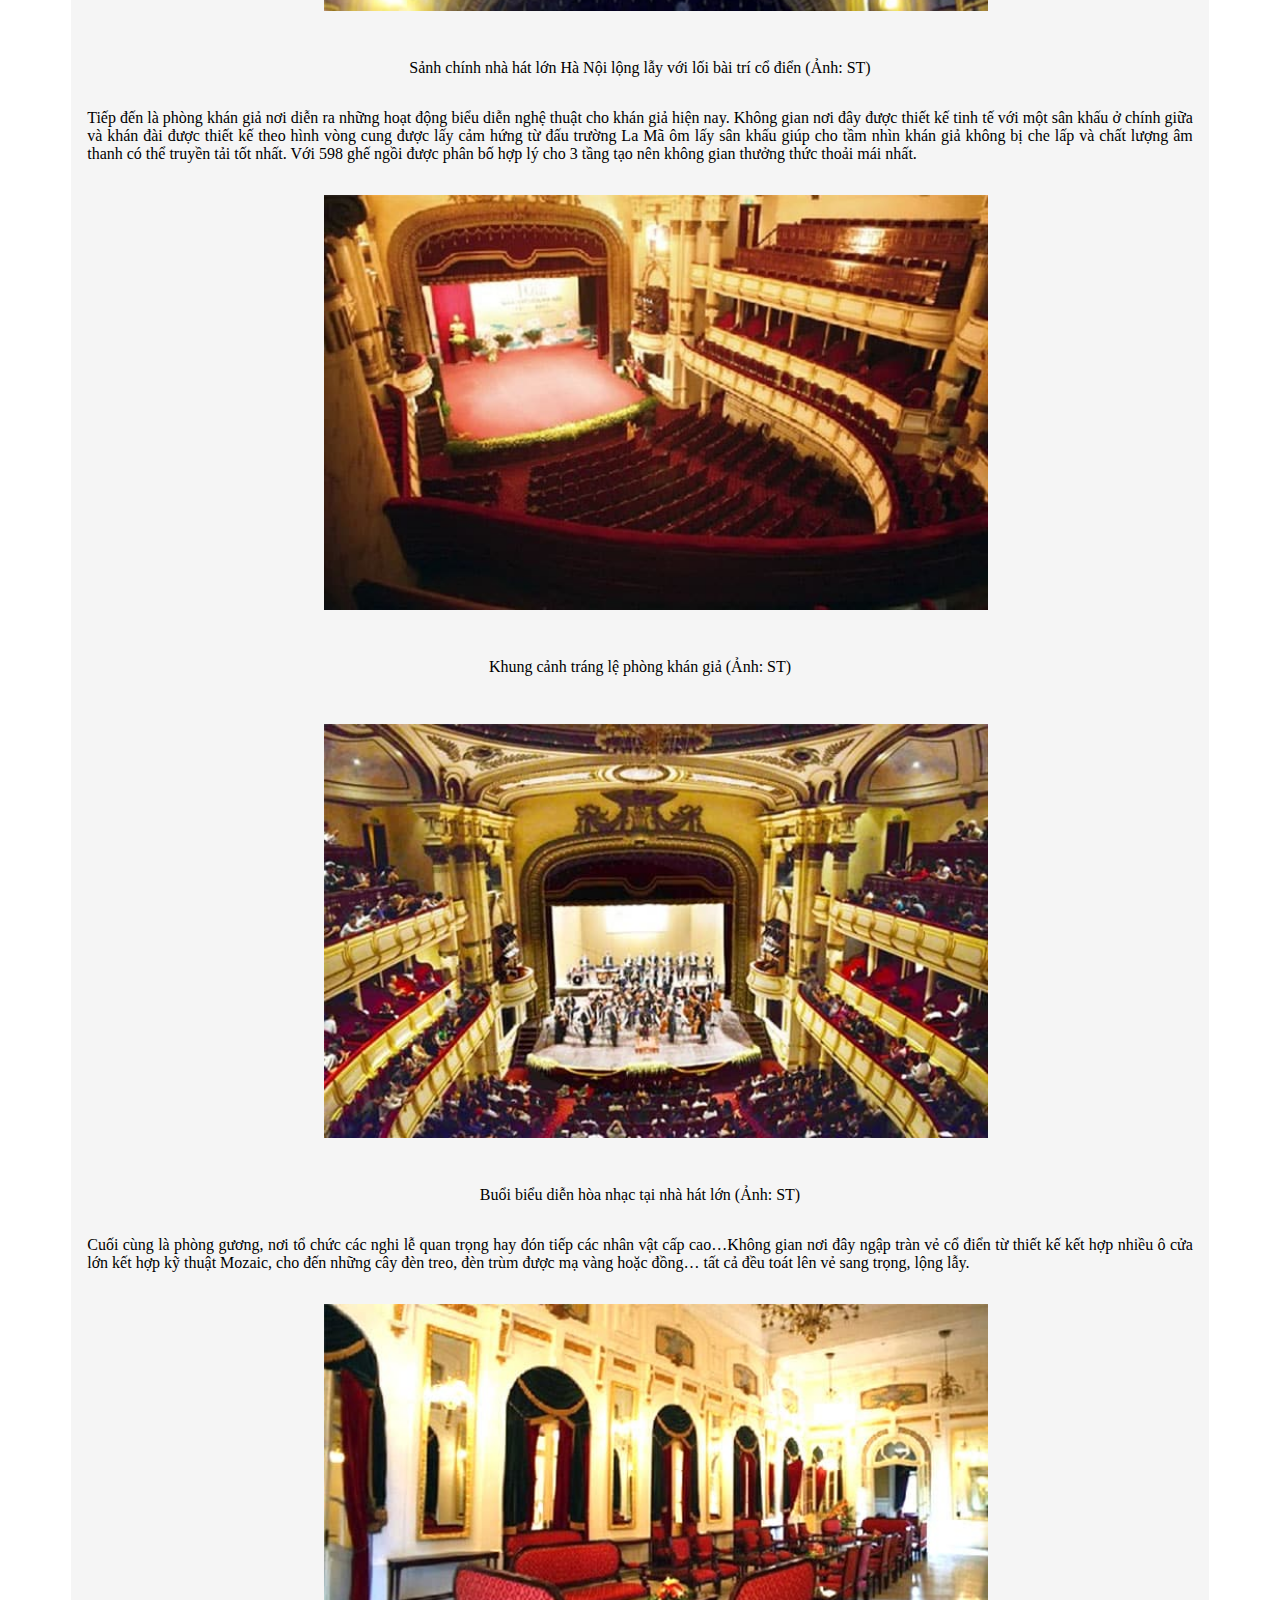
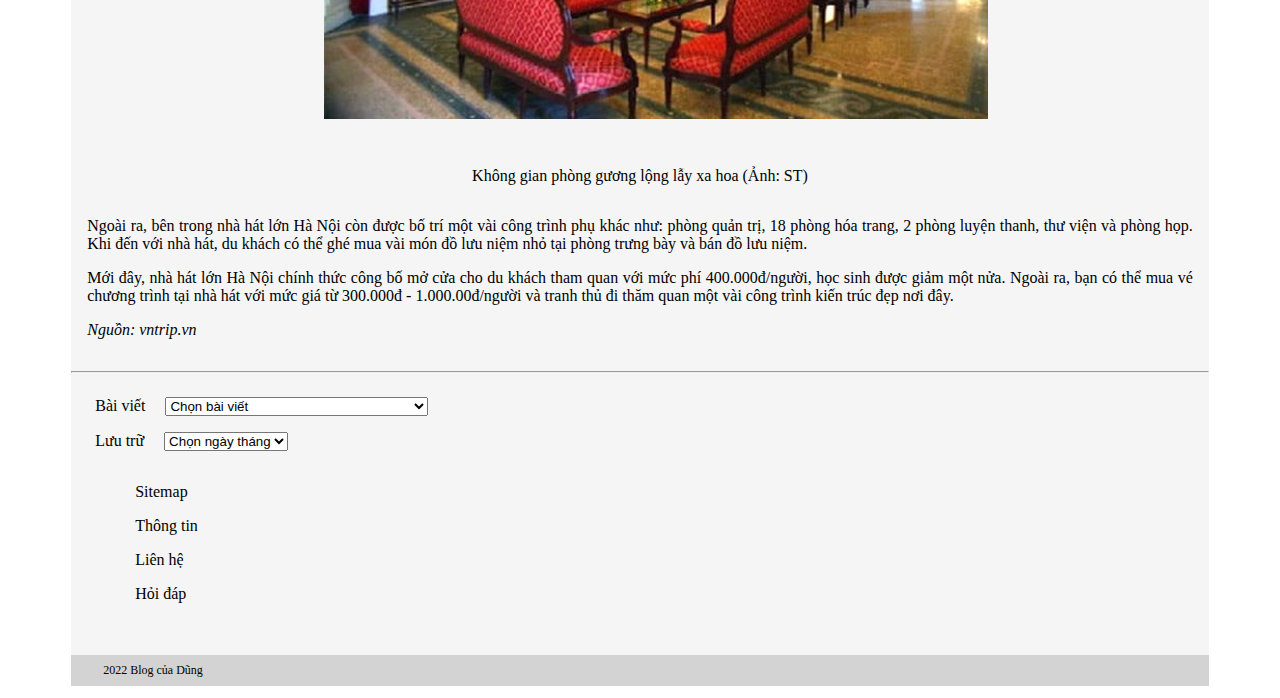
<file: nha-hat-lon.html>
<!DOCTYPE html>
<html lang="vi">
  <head>
    <title>Nhà hát lớn Hà Nội | Blog của Dũng</title>
    <meta name="description" content="Nhà hát lớn, công trình nhà hát trung tâm giữa lòng thủ đô.">

    <meta charset="utf-8">
    <meta name="viewport" content="width=device-width, initial-scale=1">

    <link href="https://cdn.jsdelivr.net/npm/bootstrap@5.0.2/dist/css/bootstrap.min.css" rel="stylesheet"
          integrity="sha384-EVSTQN3/azprG1Anm3QDgpJLIm9Nao0Yz1ztcQTwFspd3yD65VohhpuuCOmLASjC" crossorigin="anonymous">
    <link rel="stylesheet" href="style.css">

    <link rel="preconnect" href="https://fonts.googleapis.com">
    <link rel="preconnect" href="https://fonts.gstatic.com" crossorigin>
    <link href="https://fonts.googleapis.com/css2?family=Waterfall&display=swap" rel="stylesheet">

    <!-- Global site tag (gtag.js) - Google Analytics -->
    <script async src="https://www.googletagmanager.com/gtag/js?id=G-XD9C2N77E2"></script>
    <script>
      window.dataLayer = window.dataLayer || [];
      function gtag(){dataLayer.push(arguments);}
      gtag('js', new Date());

      gtag('config', 'G-XD9C2N77E2');
    </script>
  </head>

  <body>
    <div id="main-body">
      <nav class="navbar">
        <div class="container-fluid">
          <div class="col-12 col-sm-3 text-center">
            <a id="brandName" class="navbar-brand" href="#">Blog của Dũng</a>
          </div>
          <div class="col-12 col-sm-5 text-center">
            <div class="navbar navbar-expand justify-content-evenly">
              <ul class="navbar-nav">
                <li class="nav-item">
                  <a class="nav-link active" title="Trang chủ" target="_blank" rel="nofollow" href="#">Trang chủ</a>
                </li>
              </ul>
              <ul class="navbar-nav">
                <li class="nav-item">
                  <a class="nav-link active" title="Về Dũng" target="_blank" rel="nofollow" href="#">Về Dũng</a>
                </li>
              </ul>
              <ul class="navbar-nav">
                <li class="nav-item">
                  <a class="nav-link active" title="Xem Blog" target="_blank" rel="nofollow" href="#">Blog</a>
                </li>
              </ul>
              <ul class="navbar-nav">
                <li class="nav-item">
                  <a class="nav-link active" title="Sách tham khảo" target="_blank" rel="nofollow" href="#">Sách</a>
                </li>
              </ul>
            </div>
          </div>
          <div class="col-12 col-sm-4 text-center">
            <form class="d-flex">
              <input class="form-control me-2" type="search" placeholder="Bạn muốn tìm nội dung gì?" aria-label="Search">
              <button class="btn btn-outline-success" type="submit">Tìm kiếm</button>
            </form>
          </div>
        </div>
      </nav>

      <section>
        <div class="container-fluid sub-page-content">
          <h2>Nhà hát lớn Hà Nội</h2>
          <p><i>Nhà hát lớn Hà Nội được đánh giá là nhà hát đẹp nhất Đông Nam Á, điều gì đã khiến cho nơi đây nhận được niềm vinh hạnh này? Hãy cùng đi khám phá vẻ đẹp nơi đây nhé.</i></p>
          <div class="img-container">
            <img src="anh/nha-hat-lon/1-nha-hat-lon-co-kinh.jpg" alt="Nhà hát cổ kính mang màu thời gian (Ảnh: ST)" width="100" height="100">
            <p>Nhà hát cổ kính mang màu thời gian (Ảnh: ST)</p>
          </div>
          <p>Tọa lạc tại vị trí trung tâm số 1 phố Tràng Tiền, quận Hoàn Kiếm, nhà hát lớn Hà Nội là địa điểm được đông đảo du khách ưa thích ghé thăm mỗi khi có dịp đến với thủ đô.</p>
          <div class="img-container">
            <img src="anh/nha-hat-lon/2-nha-hat-lon-xua.jpg" alt="Nhà hát lớn ngày xưa (Ảnh: ST)" width="100" height="100">
            <p>Nhà hát lớn ngày xưa (Ảnh: ST)</p>
          </div>
          <p>Đây là một công trình kiến trúc được xây dựng bởi người Pháp vào những năm 1901 - 1911 (trong khoảng thời gian đô hộ Việt Nam), lúc bấy giờ nhà hát là nơi chuyên trình diễn các tiết mục nghệ thuật cổ điển xa xỉ như Opera, nhạc thính phòng, kịch nói… cho tầng lớp quan lại hay giới thượng lưu Pháp và một số tư sản Việt. Được lấy cảm hứng từ các công trình kiến trúc Châu Âu nổi tiếng như nhà hát Opera Paris, lâu đài Tuylory… nên “hồn” Châu Âu thấm đượm nơi đây.</p>
          <div class="img-container">
            <img src="anh/nha-hat-lon/3-net-chau-au-giua-long-ha-noi.jpg" alt="Nét Châu Âu giữa lòng phố cổ (Ảnh: ST)" width="100" height="100">
          <p>Nét Châu Âu giữa lòng phố cổ (Ảnh: ST)</p>
          </div>
          <p>Một thế kỷ trôi qua với biết bao thăng trầm biến cố, nhà hát lớn Hà Nội đã xuống cấp rất nhiều và gần đây mới được tu sửa lại, thay một diện mạo một sức sống mới. Tạm biệt sắc vàng nhạt nguyên tác, giờ đây nhà hát khoác lên mình lớp áo vàng đậm pha thêm trắng tạo vẻ uy nghi, mỹ lệ.</p>
          <div class="img-container">
            <img src="anh/nha-hat-lon/4-sau-trung-tu.jpg" alt="Diện mạo nhà hát lớn Hà Nội sau khi được trùng tu (Ảnh: ST)" width="100" height="100">
            <p>Diện mạo nhà hát lớn Hà Nội sau khi được trùng tu (Ảnh: ST)</p>
          </div>
          <h3>Kiến trúc nhà hát lớn Hà Nội</h3>
          <p>Ngay từ bên ngoài nhà hát chúng ta đã có thể cảm nhận được “hơi thở” Châu Âu với những đường nét họa tiết tinh tế, chạm khắc hoa văn cổ điển.</p>
          <div class="img-container">
            <img src="anh/nha-hat-lon/5-net-cham-khac.jpg" alt="Nét chạm khắc (Ảnh: ST)" width="100" height="100">
            <img src="anh/nha-hat-lon/6-net-co-dien-ben-ngoai.jpg" alt="Nét cổ điển bên ngoài nhà hát lớn (Ảnh: ST)" width="100" height="100">
            <p>Nét cổ điển bên ngoài nhà hát lớn (Ảnh: ST)</p>
          </div>
          <p>Bên trong nhà hát lớn được chia thành 3 khu vực chính: sảnh chính, phòng khán giả và phòng gương.</p>
          <p>Bước vào sảnh chính, du khách không khỏi cảm thấy choáng ngợp trước sự lộng lẫy hào nhoáng nơi đây. Cả gian phòng được lát đá trắng nhập khẩu từ Italia, trải thảm đỏ ở lối đi giữa tạo cảm giác sang trọng quý phái như cung điện hoàng gia Anh. Phía trần và xung quanh tường được trang hoàng với hệ thống đèn chùm nhỏ mà đồng hay mạ vàng theo hơi hướng cổ điển vintage trông rất quý phái.</p>
          <div class="img-container">
            <img src="anh/nha-hat-lon/7-nhu-cung-dien-hoang-gia-anh.jpg" alt="Nét cung điện hoàng gia (Ảnh: ST)" width="100" height="100">
            <img src="anh/nha-hat-lon/8-net-co-dien-sanh-chinh.jpg" alt="Nét cổ điển ở sảnh chính (Ảnh: ST)" width="100" height="100">
            <p>Sảnh chính nhà hát lớn Hà Nội lộng lẫy với lối bài trí cổ điển (Ảnh: ST)</p>
          </div>
          <p>Tiếp đến là phòng khán giả nơi diễn ra những hoạt động biểu diễn nghệ thuật cho khán giả hiện nay. Không gian nơi đây được thiết kế tinh tế với một sân khấu ở chính giữa và khán đài được thiết kế theo hình vòng cung được lấy cảm hứng từ đấu trường La Mã ôm lấy sân khấu giúp cho tầm nhìn khán giả không bị che lấp và chất lượng âm thanh có thể truyền tải tốt nhất. Với 598 ghế ngồi được phân bố hợp lý cho 3 tầng tạo nên không gian thưởng thức thoải mái nhất.</p>
          <div class="img-container">
            <img src="anh/nha-hat-lon/9-khan-phong.jpg" alt="Khán phòng (Ảnh: ST)" width="100" height="100">
            <p>Khung cảnh tráng lệ phòng khán giả (Ảnh: ST)</p>
          </div>
          <div class="img-container">
            <img src="anh/nha-hat-lon/10-bieu-dien-hoa-nhac.jpg" alt="Biểu diễn hòa nhạc (Ảnh: ST)" width="100" height="100">
            <p>Buổi biểu diễn hòa nhạc tại nhà hát lớn (Ảnh: ST)</p>
          </div>
          <p>Cuối cùng là phòng gương, nơi tổ chức các nghi lễ quan trọng hay đón tiếp các nhân vật cấp cao…Không gian nơi đây ngập tràn vẻ cổ điển từ thiết kế kết hợp nhiều ô cửa lớn kết hợp kỹ thuật Mozaic, cho đến những cây đèn treo, đèn trùm được mạ vàng hoặc đồng… tất cả đều toát lên vẻ sang trọng, lộng lẫy.</p>
          <div class="img-container">
            <img src="anh/nha-hat-lon/11-gian-phong-guong.jpg" alt="Gian phòng gương (Ảnh: ST)" width="100" height="100">
            <p>Không gian phòng gương lộng lẫy xa hoa (Ảnh: ST)</p>
          </div>
          <p>Ngoài ra, bên trong nhà hát lớn Hà Nội còn được bố trí một vài công trình phụ khác như: phòng quản trị, 18 phòng hóa trang, 2 phòng luyện thanh, thư viện và phòng họp. Khi đến với nhà hát, du khách có thể ghé mua vài món đồ lưu niệm nhỏ tại phòng trưng bày và bán đồ lưu niệm.</p>
          <p>Mới đây, nhà hát lớn Hà Nội chính thức công bố mở cửa cho du khách tham quan với mức phí 400.000đ/người, học sinh được giảm một nửa. Ngoài ra, bạn có thể mua vé chương trình tại nhà hát với mức giá từ 300.000đ - 1.000.00đ/người và tranh thủ đi thăm quan một vài công trình kiến trúc đẹp nơi đây.</p>
          <p><i>Nguồn: vntrip.vn</i></p>
        </div>
      </section>
      
      <hr>

      <footer>
        <div class="container-fluid">
          <div id="footer-content" class="row justify-content-evenly">
            <div class="col-sm-4">
              <div class="row">
                <form>
                  <label class="col-12">Bài viết</label>
                  <select class="col-12">
                    <option value="-1">Chọn bài viết</option>
                    <option>Những ngôi chùa nổi tiếng</option>
                    <option>Những đình làng nổi tiếng</option>
                    <option>Những con sông nổi tiếng</option>
                    <option>Những ngôi làng cổ</option>
                    <option>Những địa điểm phải đến khi đến Hà Nội</option>
                  </select>
                </form>
              </div>
              <div class="row">
                <form>
                  <label class="col-12">Lưu trữ</label>
                  <select class="col-12">
                    <option value="-1">Chọn ngày tháng</option>
                  </select>
                </form>
              </div>
            </div>
            <div class="col-sm-4">
              <div class="row">
                <ul>
                  <li>Sitemap</li>
                  <li>Thông tin</li>
                  <li>Liên hệ</li>
                  <li>Hỏi đáp</li>
                </ul>
              </div>
            </div>
          </div>
        </div>
        <div class="bottom-color">
          <p id="copyright" class="text-center">2022 Blog của Dũng</p>
        </div>
      </footer>
    </div>
  </body>
</html>
</file>
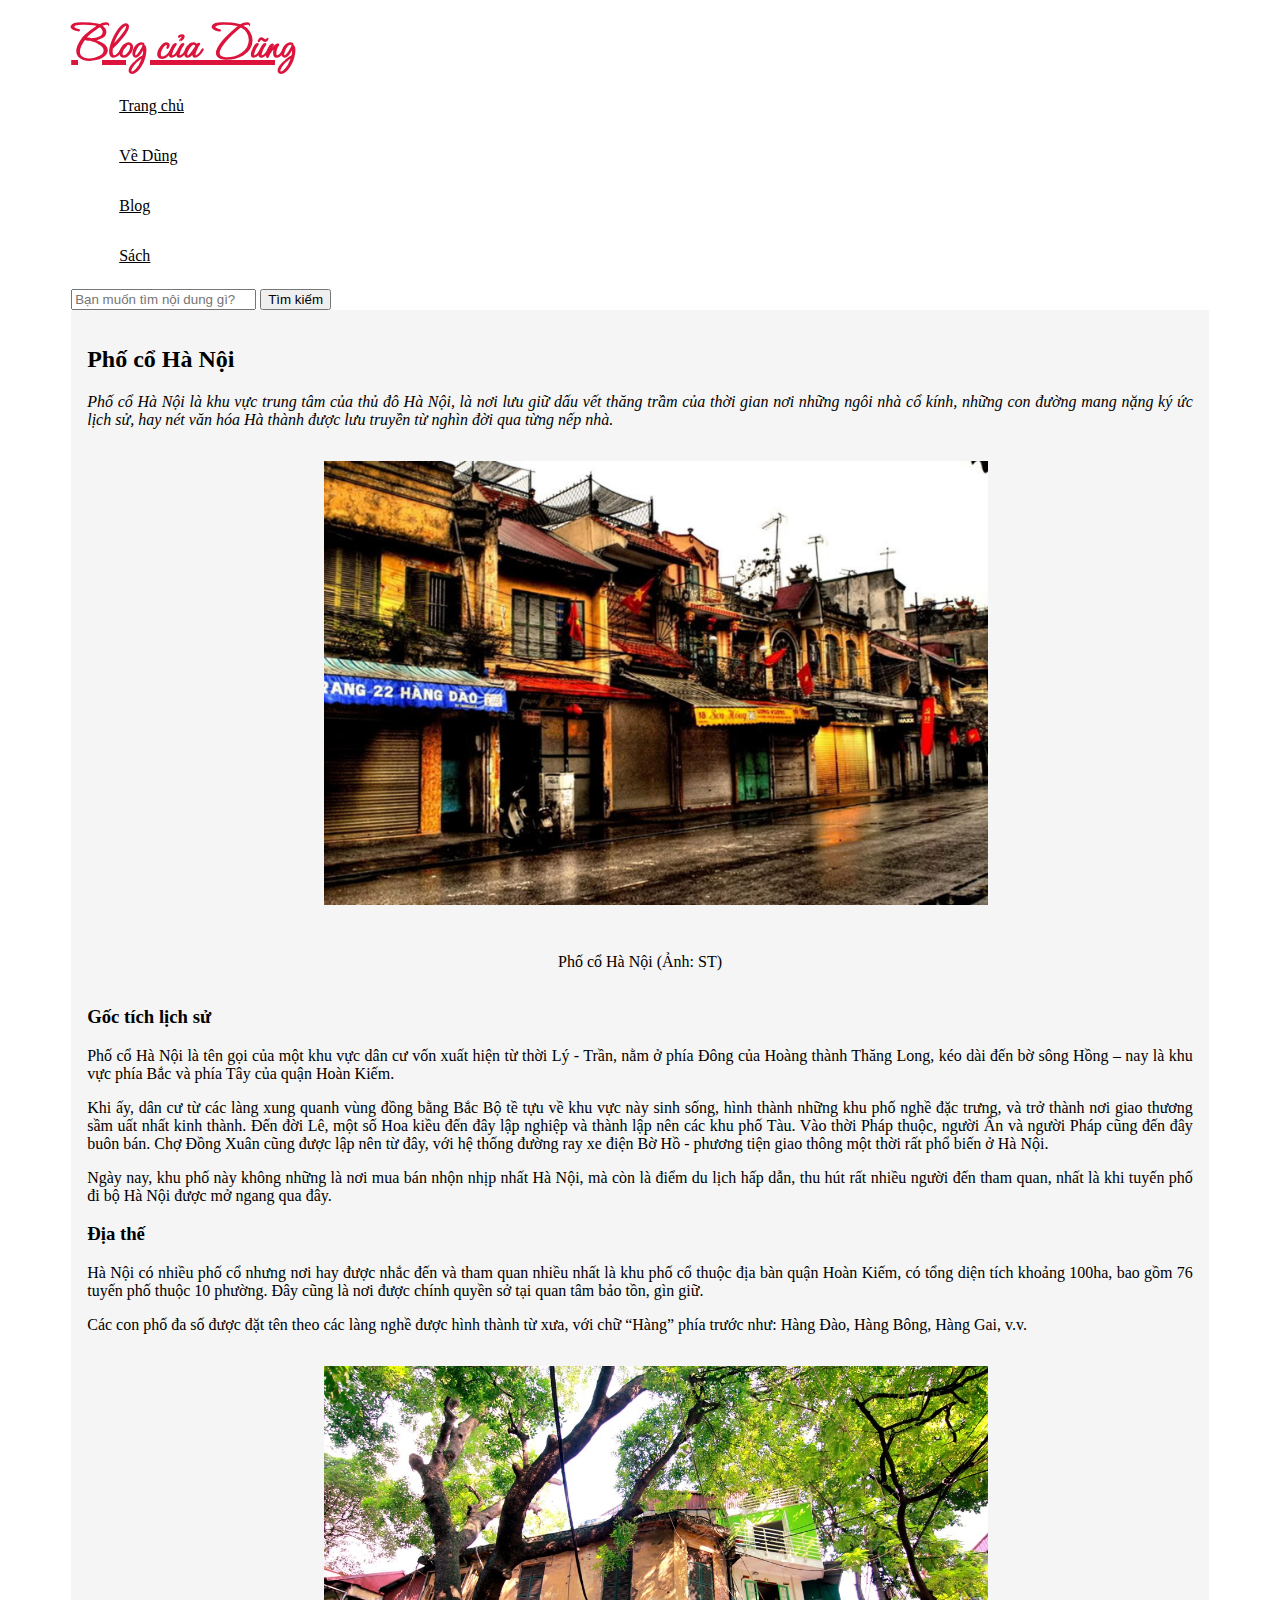
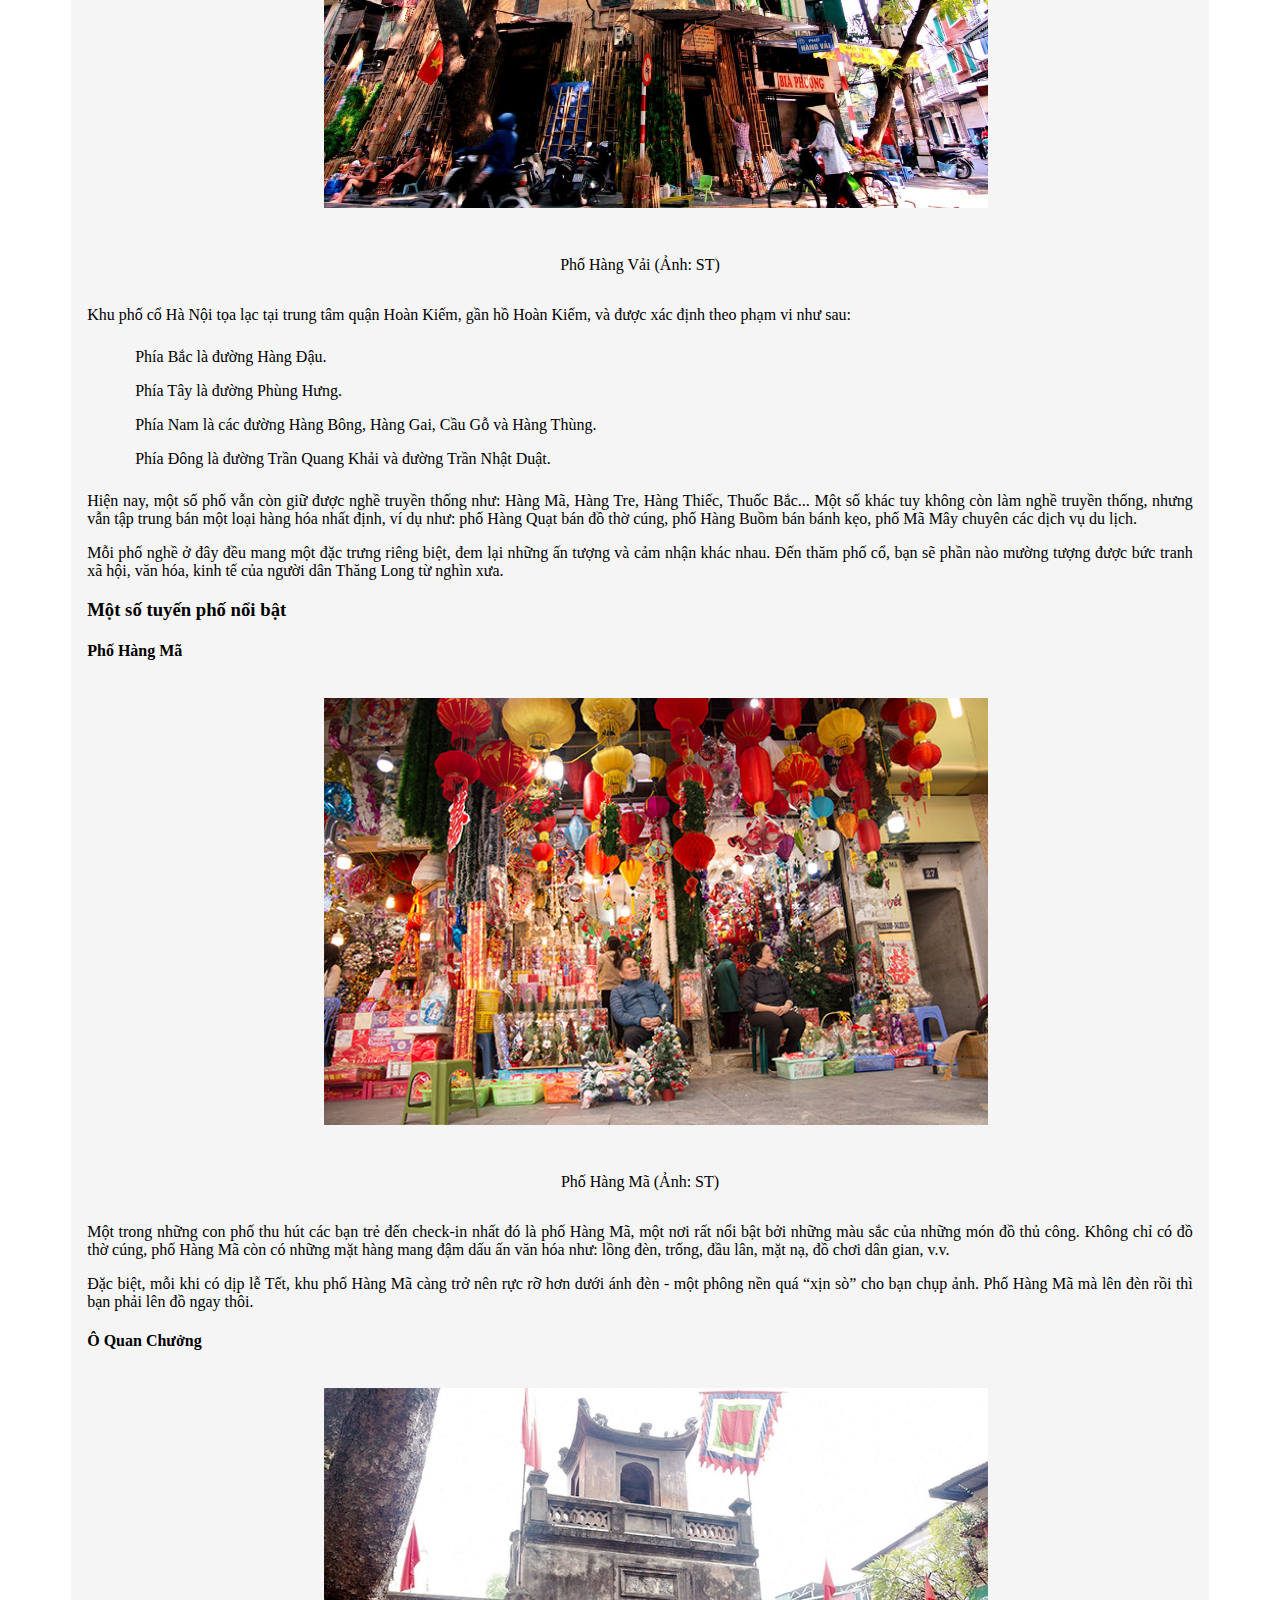
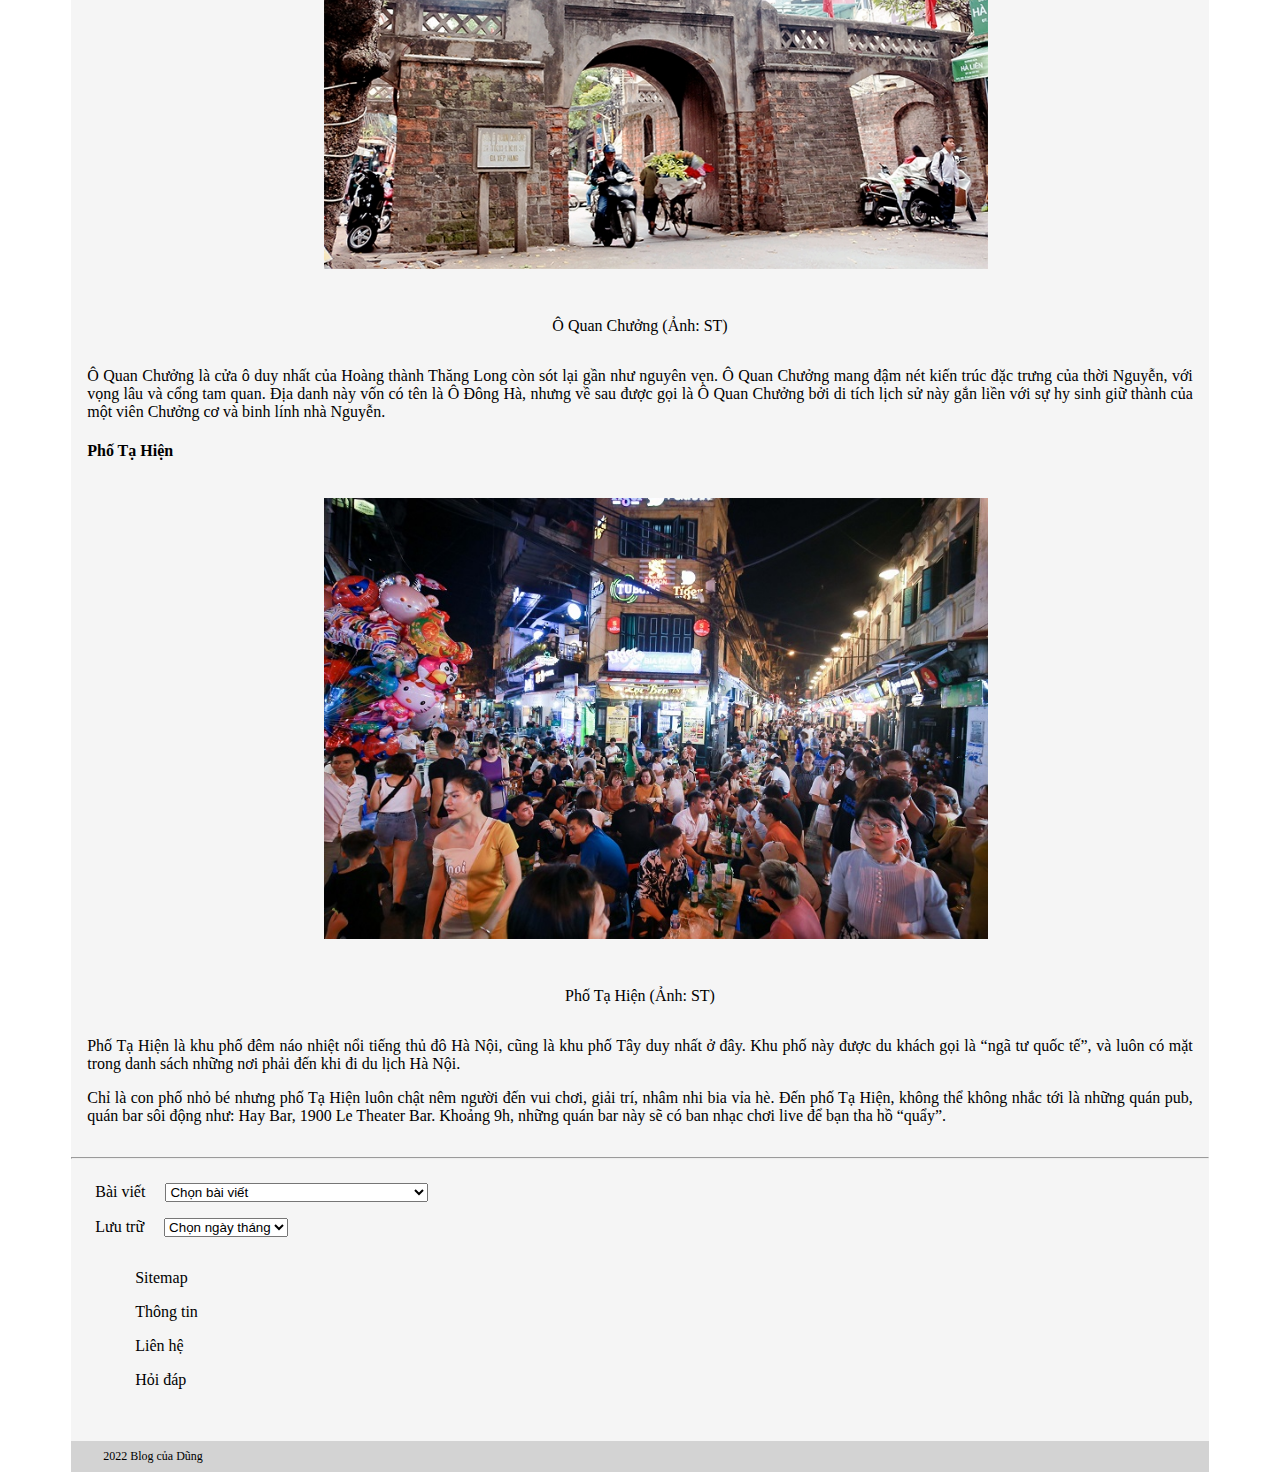
<file: pho-co.html>
<!DOCTYPE html>
<html lang="vi">
  <head>
    <title>Phố cổ Hà Nội | Blog của Dũng</title>
    <meta name="description" content="Phố cổ Hà Nội, khu vực trung tâm Hà Nội, là phố phường từ ngàn xưa.">

    <meta charset="utf-8">
    <meta name="viewport" content="width=device-width, initial-scale=1">

    <link href="https://cdn.jsdelivr.net/npm/bootstrap@5.0.2/dist/css/bootstrap.min.css" rel="stylesheet"
          integrity="sha384-EVSTQN3/azprG1Anm3QDgpJLIm9Nao0Yz1ztcQTwFspd3yD65VohhpuuCOmLASjC" crossorigin="anonymous">
    <link rel="stylesheet" href="style.css">

    <link rel="preconnect" href="https://fonts.googleapis.com">
    <link rel="preconnect" href="https://fonts.gstatic.com" crossorigin>
    <link href="https://fonts.googleapis.com/css2?family=Waterfall&display=swap" rel="stylesheet">

    <!-- Global site tag (gtag.js) - Google Analytics -->
    <script async src="https://www.googletagmanager.com/gtag/js?id=G-XD9C2N77E2"></script>
    <script>
      window.dataLayer = window.dataLayer || [];
      function gtag(){dataLayer.push(arguments);}
      gtag('js', new Date());

      gtag('config', 'G-XD9C2N77E2');
    </script>
  </head>

  <body>
    <div id="main-body">
      <nav class="navbar">
        <div class="container-fluid">
          <div class="col-12 col-sm-3 text-center">
            <a id="brandName" class="navbar-brand" href="#">Blog của Dũng</a>
          </div>
          <div class="col-12 col-sm-5 text-center">
            <div class="navbar navbar-expand justify-content-evenly">
              <ul class="navbar-nav">
                <li class="nav-item">
                  <a class="nav-link active" title="Trang chủ" target="_blank" rel="nofollow" href="#">Trang chủ</a>
                </li>
              </ul>
              <ul class="navbar-nav">
                <li class="nav-item">
                  <a class="nav-link active" title="Về Dũng" target="_blank" rel="nofollow" href="#">Về Dũng</a>
                </li>
              </ul>
              <ul class="navbar-nav">
                <li class="nav-item">
                  <a class="nav-link active" title="Xem Blog" target="_blank" rel="nofollow" href="#">Blog</a>
                </li>
              </ul>
              <ul class="navbar-nav">
                <li class="nav-item">
                  <a class="nav-link active" title="Sách tham khảo" target="_blank" rel="nofollow" href="#">Sách</a>
                </li>
              </ul>
            </div>
          </div>
          <div class="col-12 col-sm-4 text-center">
            <form class="d-flex">
              <input class="form-control me-2" type="search" placeholder="Bạn muốn tìm nội dung gì?" aria-label="Search">
              <button class="btn btn-outline-success" type="submit">Tìm kiếm</button>
            </form>
          </div>
        </div>
      </nav>

      <section>
        <div class="container-fluid sub-page-content">
          <h2>Phố cổ Hà Nội</h2>
          <p><i>Phố cổ Hà Nội là khu vực trung tâm của thủ đô Hà Nội, là nơi lưu giữ dấu vết thăng trầm của thời gian nơi những ngôi nhà cổ kính, những con đường mang nặng ký ức lịch sử, hay nét văn hóa Hà thành được lưu truyền từ nghìn đời qua từng nếp nhà.</i></p>
          <div class="img-container">
            <img src="anh/pho-co/1-pho-co.jpg" alt="Phố cổ Hà Nội (Ảnh: ST)" width="100" height="100">
            <p>Phố cổ Hà Nội (Ảnh: ST)</p>
          </div>
          <h3>Gốc tích lịch sử</h3>
          <p>Phố cổ Hà Nội là tên gọi của một khu vực dân cư vốn xuất hiện từ thời Lý - Trần, nằm ở phía Đông của Hoàng thành Thăng Long, kéo dài đến bờ sông Hồng – nay là khu vực phía Bắc và phía Tây của quận Hoàn Kiếm.</p>
          <p>Khi ấy, dân cư từ các làng xung quanh vùng đồng bằng Bắc Bộ tề tựu về khu vực này sinh sống, hình thành những khu phố nghề đặc trưng, và trở thành nơi giao thương sầm uất nhất kinh thành. Đến đời Lê, một số Hoa kiều đến đây lập nghiệp và thành lập nên các khu phố Tàu. Vào thời Pháp thuộc, người Ấn và người Pháp cũng đến đây buôn bán. Chợ Đồng Xuân cũng được lập nên từ đây, với hệ thống đường ray xe điện Bờ Hồ - phương tiện giao thông một thời rất phổ biến ở Hà Nội.</p>
          <p>Ngày nay, khu phố này không những là nơi mua bán nhộn nhịp nhất Hà Nội, mà còn là điểm du lịch hấp dẫn, thu hút rất nhiều người đến tham quan, nhất là khi tuyến phố đi bộ Hà Nội được mở ngang qua đây.</p>
          <h3>Địa thế</h3>
          <p>Hà Nội có nhiều phố cổ nhưng nơi hay được nhắc đến và tham quan nhiều nhất là khu phố cổ thuộc địa bàn quận Hoàn Kiếm, có tổng diện tích khoảng 100ha, bao gồm 76 tuyến phố thuộc 10 phường. Đây cũng là nơi được chính quyền sở tại quan tâm bảo tồn, gìn giữ.</p>
          <p>Các con phố đa số được đặt tên theo các làng nghề được hình thành từ xưa, với chữ “Hàng” phía trước như: Hàng Đào, Hàng Bông, Hàng Gai, v.v.</p>
          <div class="img-container">
            <img src="anh/pho-co/2-goc-pho-hang-vai.jpg" alt="Phố Hàng Vải (Ảnh: ST)" width="100" height="100">
            <p>Phố Hàng Vải (Ảnh: ST)</p>
          </div>
          <p>Khu phố cổ Hà Nội tọa lạc tại trung tâm quận Hoàn Kiếm, gần hồ Hoàn Kiếm, và được xác định theo phạm vi như sau:</p>
          <ul>
            <li>Phía Bắc là đường Hàng Đậu.</li>
            <li>Phía Tây là đường Phùng Hưng.</li>
            <li>Phía Nam là các đường Hàng Bông, Hàng Gai, Cầu Gỗ và Hàng Thùng.</li>
            <li>Phía Đông là đường Trần Quang Khải và đường Trần Nhật Duật.</li>
          </ul>
          <p>Hiện nay, một số phố vẫn còn giữ được nghề truyền thống như: Hàng Mã, Hàng Tre, Hàng Thiếc, Thuốc Bắc... Một số khác tuy không còn làm nghề truyền thống, nhưng vẫn tập trung bán một loại hàng hóa nhất định, ví dụ như: phố Hàng Quạt bán đồ thờ cúng, phố Hàng Buồm bán bánh kẹo, phố Mã Mây chuyên các dịch vụ du lịch.</p>
          <p>Mỗi phố nghề ở đây đều mang một đặc trưng riêng biệt, đem lại những ấn tượng và cảm nhận khác nhau. Đến thăm phố cổ, bạn sẽ phần nào mường tượng được bức tranh xã hội, văn hóa, kinh tế của người dân Thăng Long từ nghìn xưa.</p>
          <h3>Một số tuyến phố nổi bật</h3>
          <h4>Phố Hàng Mã</h4>
          <div class="img-container">
            <img src="anh/pho-co/3-pho-hang-ma.jpg" alt="Phố Hàng Mã (Ảnh: ST)" width="100" height="100">
            <p>Phố Hàng Mã (Ảnh: ST)</p>
          </div>
          <p>Một trong những con phố thu hút các bạn trẻ đến check-in nhất đó là phố Hàng Mã, một nơi rất nổi bật bởi những màu sắc của những món đồ thủ công. Không chỉ có đồ thờ cúng, phố Hàng Mã còn có những mặt hàng mang đậm dấu ấn văn hóa như: lồng đèn, trống, đầu lân, mặt nạ, đồ chơi dân gian, v.v.</p>
          <p>Đặc biệt, mỗi khi có dịp lễ Tết, khu phố Hàng Mã càng trở nên rực rỡ hơn dưới ánh đèn - một phông nền quá “xịn sò” cho bạn chụp ảnh. Phố Hàng Mã mà lên đèn rồi thì bạn phải lên đồ ngay thôi.</p>
          <h4>Ô Quan Chưởng</h4>
          <div class="img-container">
            <img src="anh/pho-co/4-o-quan-chuong.jpg" alt="Ô Quan Chưởng (Ảnh: ST)" width="100" height="100">
            <p>Ô Quan Chưởng (Ảnh: ST)</p>
          </div>
          <p>Ô Quan Chưởng là cửa ô duy nhất của Hoàng thành Thăng Long còn sót lại gần như nguyên vẹn. Ô Quan Chưởng mang đậm nét kiến trúc đặc trưng của thời Nguyễn, với vọng lâu và cổng tam quan. Địa danh này vốn có tên là Ô Đông Hà, nhưng về sau được gọi là Ô Quan Chưởng bởi di tích lịch sử này gắn liền với sự hy sinh giữ thành của một viên Chưởng cơ và binh lính nhà Nguyễn.</p>
          <h4>Phố Tạ Hiện</h4>
          <div class="img-container">
            <img src="anh/pho-co/5-pho-ta-hien.jpg" alt="Phố Tạ Hiện (Ảnh: ST)" width="100" height="100">
            <p>Phố Tạ Hiện (Ảnh: ST)</p>
          </div>
          <p>Phố Tạ Hiện là khu phố đêm náo nhiệt nổi tiếng thủ đô Hà Nội, cũng là khu phố Tây duy nhất ở đây. Khu phố này được du khách gọi là “ngã tư quốc tế”, và luôn có mặt trong danh sách những nơi phải đến khi đi du lịch Hà Nội.</p>
          <p>Chỉ là con phố nhỏ bé nhưng phố Tạ Hiện luôn chật nêm người đến vui chơi, giải trí, nhâm nhi bia vỉa hè. Đến phố Tạ Hiện, không thể không nhắc tới là những quán pub, quán bar sôi động như: Hay Bar, 1900 Le Theater Bar. Khoảng 9h, những quán bar này sẽ có ban nhạc chơi live để bạn tha hồ “quẩy”.</p>
        </div>
      </section>
      
      <hr>

      <footer>
        <div class="container-fluid">
          <div id="footer-content" class="row justify-content-evenly">
            <div class="col-sm-4">
              <div class="row">
                <form>
                  <label class="col-12">Bài viết</label>
                  <select class="col-12">
                    <option value="-1">Chọn bài viết</option>
                    <option>Những ngôi chùa nổi tiếng</option>
                    <option>Những đình làng nổi tiếng</option>
                    <option>Những con sông nổi tiếng</option>
                    <option>Những ngôi làng cổ</option>
                    <option>Những địa điểm phải đến khi đến Hà Nội</option>
                  </select>
                </form>
              </div>
              <div class="row">
                <form>
                  <label class="col-12">Lưu trữ</label>
                  <select class="col-12">
                    <option value="-1">Chọn ngày tháng</option>
                  </select>
                </form>
              </div>
            </div>
            <div class="col-sm-4">
              <div class="row">
                <ul>
                  <li>Sitemap</li>
                  <li>Thông tin</li>
                  <li>Liên hệ</li>
                  <li>Hỏi đáp</li>
                </ul>
              </div>
            </div>
          </div>
        </div>
        <div class="bottom-color">
          <p id="copyright" class="text-center">2022 Blog của Dũng</p>
        </div>
      </footer>
    </div>
  </body>
</html>
</file>
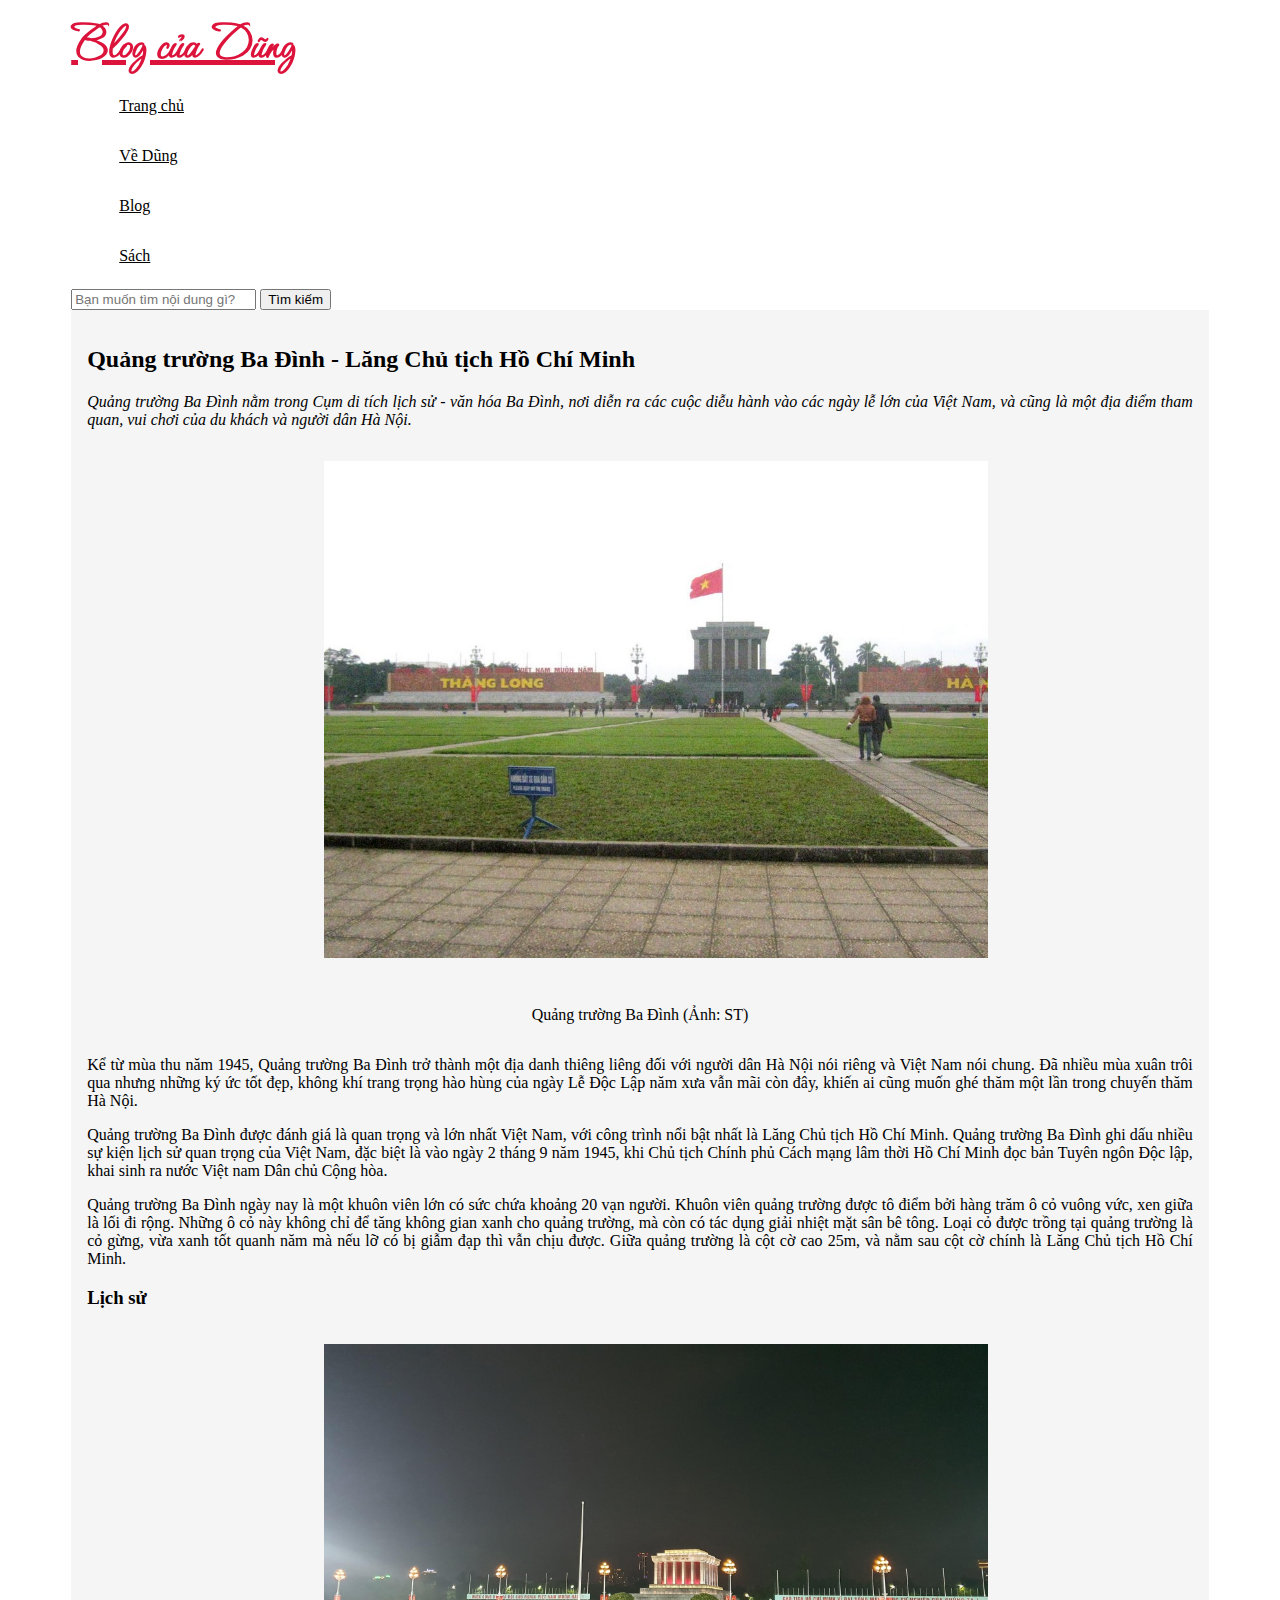
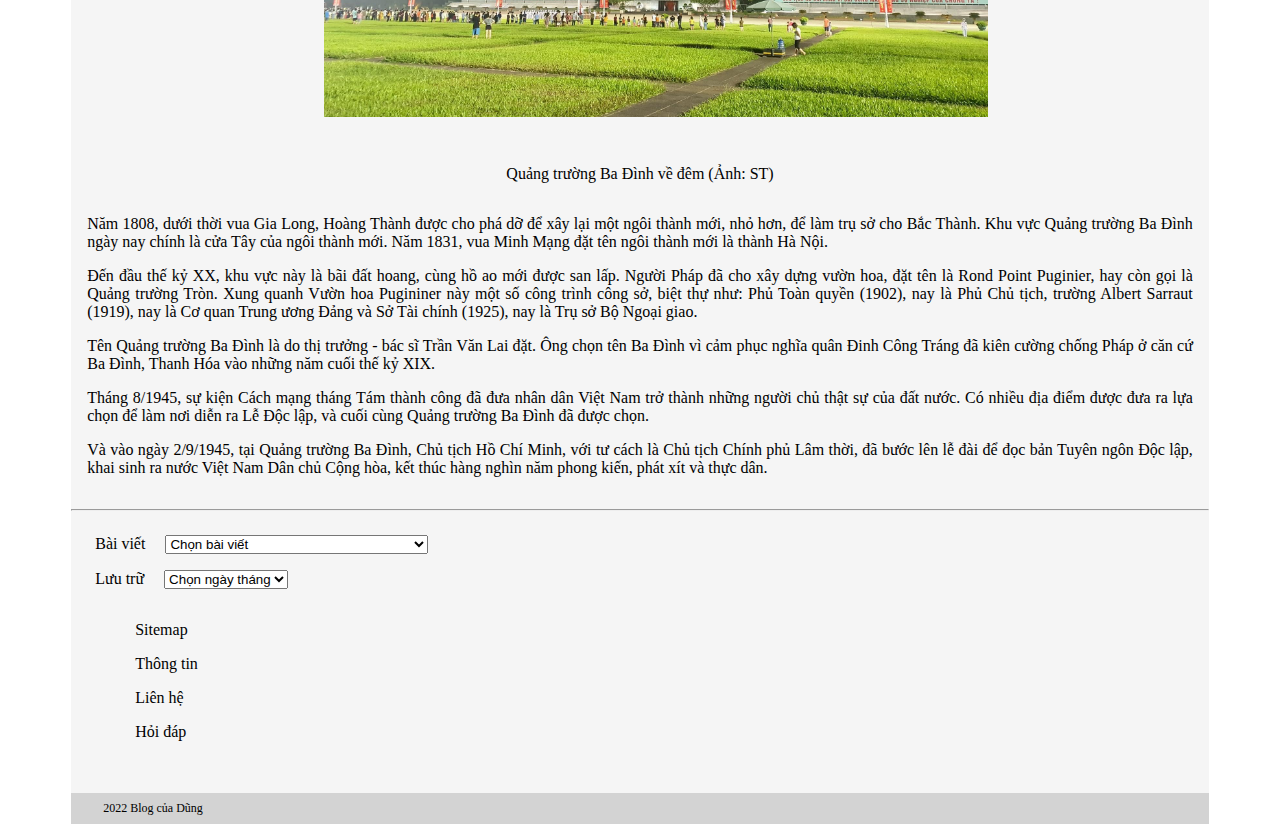
<file: quang-truong-ba-dinh.html>
<!DOCTYPE html>
<html lang="vi">
  <head>
    <title>Quảng trường Ba Đình - Lăng Chủ tịch Hồ Chí Minh | Blog của Dũng</title>
    <meta name="description" content="Quảng trường Ba Đình - lăng Chủ tịch Hồ Chí Minh là địa danh lịch sử quan trọng.">

    <meta charset="utf-8">
    <meta name="viewport" content="width=device-width, initial-scale=1">

    <link href="https://cdn.jsdelivr.net/npm/bootstrap@5.0.2/dist/css/bootstrap.min.css" rel="stylesheet"
          integrity="sha384-EVSTQN3/azprG1Anm3QDgpJLIm9Nao0Yz1ztcQTwFspd3yD65VohhpuuCOmLASjC" crossorigin="anonymous">
    <link rel="stylesheet" href="style.css">

    <link rel="preconnect" href="https://fonts.googleapis.com">
    <link rel="preconnect" href="https://fonts.gstatic.com" crossorigin>
    <link href="https://fonts.googleapis.com/css2?family=Waterfall&display=swap" rel="stylesheet">

    <!-- Global site tag (gtag.js) - Google Analytics -->
    <script async src="https://www.googletagmanager.com/gtag/js?id=G-XD9C2N77E2"></script>
    <script>
      window.dataLayer = window.dataLayer || [];
      function gtag(){dataLayer.push(arguments);}
      gtag('js', new Date());

      gtag('config', 'G-XD9C2N77E2');
    </script>
  </head>

  <body>
    <div id="main-body">
      <nav class="navbar">
        <div class="container-fluid">
          <div class="col-12 col-sm-3 text-center">
            <a id="brandName" class="navbar-brand" href="#">Blog của Dũng</a>
          </div>
          <div class="col-12 col-sm-5 text-center">
            <div class="navbar navbar-expand justify-content-evenly">
              <ul class="navbar-nav">
                <li class="nav-item">
                  <a class="nav-link active" title="Trang chủ" target="_blank" rel="nofollow" href="#">Trang chủ</a>
                </li>
              </ul>
              <ul class="navbar-nav">
                <li class="nav-item">
                  <a class="nav-link active" title="Về Dũng" target="_blank" rel="nofollow" href="#">Về Dũng</a>
                </li>
              </ul>
              <ul class="navbar-nav">
                <li class="nav-item">
                  <a class="nav-link active" title="Xem Blog" target="_blank" rel="nofollow" href="#">Blog</a>
                </li>
              </ul>
              <ul class="navbar-nav">
                <li class="nav-item">
                  <a class="nav-link active" title="Sách tham khảo" target="_blank" rel="nofollow" href="#">Sách</a>
                </li>
              </ul>
            </div>
          </div>
          <div class="col-12 col-sm-4 text-center">
            <form class="d-flex">
              <input class="form-control me-2" type="search" placeholder="Bạn muốn tìm nội dung gì?" aria-label="Search">
              <button class="btn btn-outline-success" type="submit">Tìm kiếm</button>
            </form>
          </div>
        </div>
      </nav>

      <section>
        <div class="container-fluid sub-page-content">
          <h2>Quảng trường Ba Đình - Lăng Chủ tịch Hồ Chí Minh</h2>
          <p><i>Quảng trường Ba Đình nằm trong Cụm di tích lịch sử - văn hóa Ba Đình, nơi diễn ra các cuộc diễu hành vào các ngày lễ lớn của Việt Nam, và cũng là một địa điểm tham quan, vui chơi của du khách và người dân Hà Nội.</i></p>
          <div class="img-container">
            <img src="anh/quang-truong-ba-dinh/1-quang-truong-ba-dinh.jpg" alt="Quảng trường Ba Đình (Ảnh: ST)" width="100" height="100">
            <p>Quảng trường Ba Đình (Ảnh: ST)</p>
          </div>
          <p>Kể từ mùa thu năm 1945, Quảng trường Ba Đình trở thành một địa danh thiêng liêng đối với người dân Hà Nội nói riêng và Việt Nam nói chung. Đã nhiều mùa xuân trôi qua nhưng những ký ức tốt đẹp, không khí trang trọng hào hùng của ngày Lễ Độc Lập năm xưa vẫn mãi còn đây, khiến ai cũng muốn ghé thăm một lần trong chuyến thăm Hà Nội.</p>
          <p>Quảng trường Ba Đình được đánh giá là quan trọng và lớn nhất Việt Nam, với công trình nổi bật nhất là Lăng Chủ tịch Hồ Chí Minh. Quảng trường Ba Đình ghi dấu nhiều sự kiện lịch sử quan trọng của Việt Nam, đặc biệt là vào ngày 2 tháng 9 năm 1945, khi Chủ tịch Chính phủ Cách mạng lâm thời Hồ Chí Minh đọc bản Tuyên ngôn Độc lập, khai sinh ra nước Việt nam Dân chủ Cộng hòa.</p>
          <p>Quảng trường Ba Đình ngày nay là một khuôn viên lớn có sức chứa khoảng 20 vạn người. Khuôn viên quảng trường được tô điểm bởi hàng trăm ô cỏ vuông vức, xen giữa là lối đi rộng. Những ô cỏ này không chỉ để tăng không gian xanh cho quảng trường, mà còn có tác dụng giải nhiệt mặt sân bê tông. Loại cỏ được trồng tại quảng trường là cỏ gừng, vừa xanh tốt quanh năm mà nếu lỡ có bị giẫm đạp thì vẫn chịu được. Giữa quảng trường là cột cờ cao 25m, và nằm sau cột cờ chính là Lăng Chủ tịch Hồ Chí Minh.</p>
          <h3>Lịch sử</h3>
          <div class="img-container">
            <img src="anh/quang-truong-ba-dinh/2-quang-truong-ba-dinh.jpg" alt="Quảng trường Ba Đình về đêm (Ảnh: ST)" width="100" height="100">
            <p>Quảng trường Ba Đình về đêm (Ảnh: ST)</p>
          </div>
          <p>Năm 1808, dưới thời vua Gia Long, Hoàng Thành được cho phá dỡ để xây lại một ngôi thành mới, nhỏ hơn, để làm trụ sở cho Bắc Thành. Khu vực Quảng trường Ba Đình ngày nay chính là cửa Tây của ngôi thành mới. Năm 1831, vua Minh Mạng đặt tên ngôi thành mới là thành Hà Nội.</p>
          <p>Đến đầu thế kỷ XX, khu vực này là bãi đất hoang, cùng hồ ao mới được san lấp. Người Pháp đã cho xây dựng vườn hoa, đặt tên là Rond Point Puginier, hay còn gọi là Quảng trường Tròn. Xung quanh Vườn hoa Pugininer này một số công trình công sở, biệt thự như: Phủ Toàn quyền (1902), nay là Phủ Chủ tịch, trường Albert Sarraut (1919), nay là Cơ quan Trung ương Đảng và Sở Tài chính (1925), nay là Trụ sở Bộ Ngoại giao.</p>
          <p>Tên Quảng trường Ba Đình là do thị trưởng - bác sĩ Trần Văn Lai đặt. Ông chọn tên Ba Đình vì cảm phục nghĩa quân Đinh Công Tráng đã kiên cường chống Pháp ở căn cứ Ba Đình, Thanh Hóa vào những năm cuối thế kỷ XIX.</p>
          <p>Tháng 8/1945, sự kiện Cách mạng tháng Tám thành công đã đưa nhân dân Việt Nam trở thành những người chủ thật sự của đất nước. Có nhiều địa điểm được đưa ra lựa chọn để làm nơi diễn ra Lễ Độc lập, và cuối cùng Quảng trường Ba Đình đã được chọn.</p>
          <p>Và vào ngày 2/9/1945, tại Quảng trường Ba Đình, Chủ tịch Hồ Chí Minh, với tư cách là Chủ tịch Chính phủ Lâm thời, đã bước lên lễ đài để đọc bản Tuyên ngôn Độc lập, khai sinh ra nước Việt Nam Dân chủ Cộng hòa, kết thúc hàng nghìn năm phong kiến, phát xít và thực dân.</p>
        </div>
      </section>
      
      <hr>

      <footer>
        <div class="container-fluid">
          <div id="footer-content" class="row justify-content-evenly">
            <div class="col-sm-4">
              <div class="row">
                <form>
                  <label class="col-12">Bài viết</label>
                  <select class="col-12">
                    <option value="-1">Chọn bài viết</option>
                    <option>Những ngôi chùa nổi tiếng</option>
                    <option>Những đình làng nổi tiếng</option>
                    <option>Những con sông nổi tiếng</option>
                    <option>Những ngôi làng cổ</option>
                    <option>Những địa điểm phải đến khi đến Hà Nội</option>
                  </select>
                </form>
              </div>
              <div class="row">
                <form>
                  <label class="col-12">Lưu trữ</label>
                  <select class="col-12">
                    <option value="-1">Chọn ngày tháng</option>
                  </select>
                </form>
              </div>
            </div>
            <div class="col-sm-4">
              <div class="row">
                <ul>
                  <li>Sitemap</li>
                  <li>Thông tin</li>
                  <li>Liên hệ</li>
                  <li>Hỏi đáp</li>
                </ul>
              </div>
            </div>
          </div>
        </div>
        <div class="bottom-color">
          <p id="copyright" class="text-center">2022 Blog của Dũng</p>
        </div>
      </footer>
    </div>
  </body>
</html>
</file>
<file: style.css>
/* Mobile rules: common */
/* -------------------------------------------------------- */
#main-body img {
  width: 100%;
  height: auto;
  aspect-ratio: attr(width) / attr(height);
  object-fit: contain;
}

#main-body li {
  list-style-type: none;
  padding: 0.5rem;
}

/* Navigation bar */
#main-body nav * {
  color: #000;
}

#main-body p {
  text-align: justify;
}

#main-body #brandName {
  font-family: 'Waterfall', cursive;
  font-size: 3.5rem;
  font-weight: bold;
  color: crimson;
}

/* Header and banner */
#banner {
  min-height: 4rem;
}

/* Body section */
#main-body section {
  padding: 1rem;
}

#sec-content * {
  padding-top: 1rem;
}

#sec-content a {
  text-decoration: none;
}

/* Footer */
#main-body #footer-content {
  padding: 1rem;
}

#main-body footer form * {
  margin: 0.5rem;
}

#main-body footer .bottom-color {
  background-color: lightgray;
}

#main-body #copyright {
  font-size: 0.75rem;
  padding: 0.5rem 2rem;
}

/* Sub folder */
#main-body .sub-page-content .img-container {
  width: 100%;
  margin: auto;
}

#main-body .sub-page-content .img-container * {
  display: flex;
  padding: 1rem;
  justify-content: center;
}

/* Tablet rules: >= 576px */
/* -------------------------------------------------------- */
@media only screen and (min-width: 576px) {
  /* Navigation bar */
  #main-body #brandName {
    font-size: 2.1rem;
  }
  /* Header and Banner */
  #banner {
    position: relative;
  }

  #banner img {
    opacity: 90%;
  }

  #banner div {
    color: #FFF;
    position: absolute;
    top: 50%;
    left: 10%;
  }

  #main-body h1 {
    font-size: 3vw;
    font-weight: bold;
  }

  #main-body hr {
    margin: 0;
    padding: 0;
  }

  /* Sub folder */
  #main-body .sub-page-content .img-container {
    width: 80%;
    margin: auto;
  }
}

/* Desktop rules: >= 992px */
/* -------------------------------------------------------- */
@media only screen and (min-width: 992px) {

  #main-body {
    width: 90%;
    margin: auto;
  }

  #main-body section,
  #main-body footer {
    background-color: whitesmoke;
  }

  /* Navigation bar */
  #main-body #brandName {
    font-size: 3.5rem;
  }

  /* Sub folder */
  #main-body .sub-page-content .img-container {
    width: 60%;
    margin: auto;
  }
}
</file>
